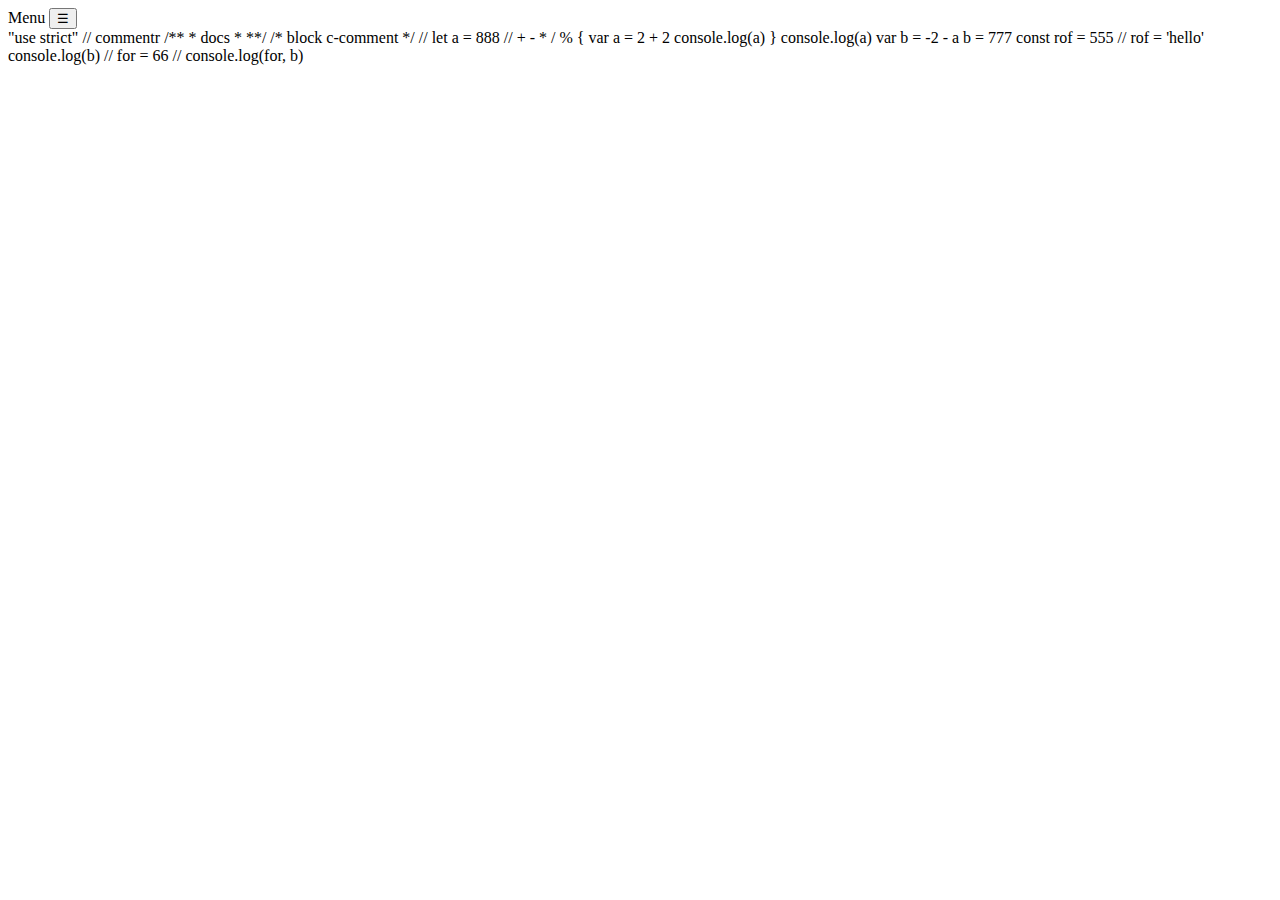
<file: index.html>
<!DOCTYPE html>
<html lang="en">
<head>
    <meta charset="UTF-8">
    <meta name="viewport" content="width=device-width, initial-scale=1.0">
    <title>Home page</title>
    <link rel="shortcut icon" href="/favicon.ico" type="image/x-icon">
</head>
<body>
    <!-- wrapper app -->
    <div>
        <aside>
            <header>
                <span>Menu</span>
                <span><button>&#9776;</button></span>
            </header>
        </aside>
    </div>
<!-- practice script -->
<!-- <script src="js/main.js" type="module"> -->
    "use strict"
    // commentr

    /**
     * docs
     * 
     **/

     /*
     block
     c-comment
     */
    //  let a = 888
    
     // + - * / % 
    {
        var a = 2 + 2
        console.log(a)
    }
   
    
    console.log(a)
    var b = -2 - a
    b = 777
    const rof = 555
    // rof = 'hello'
    console.log(b)
    // for = 66
    // console.log(for, b)


  <!-- </script> -->
  
  <script src="js/lecture2.js" type="module"> "use strict" </script> 
</body>
</html>
</file>
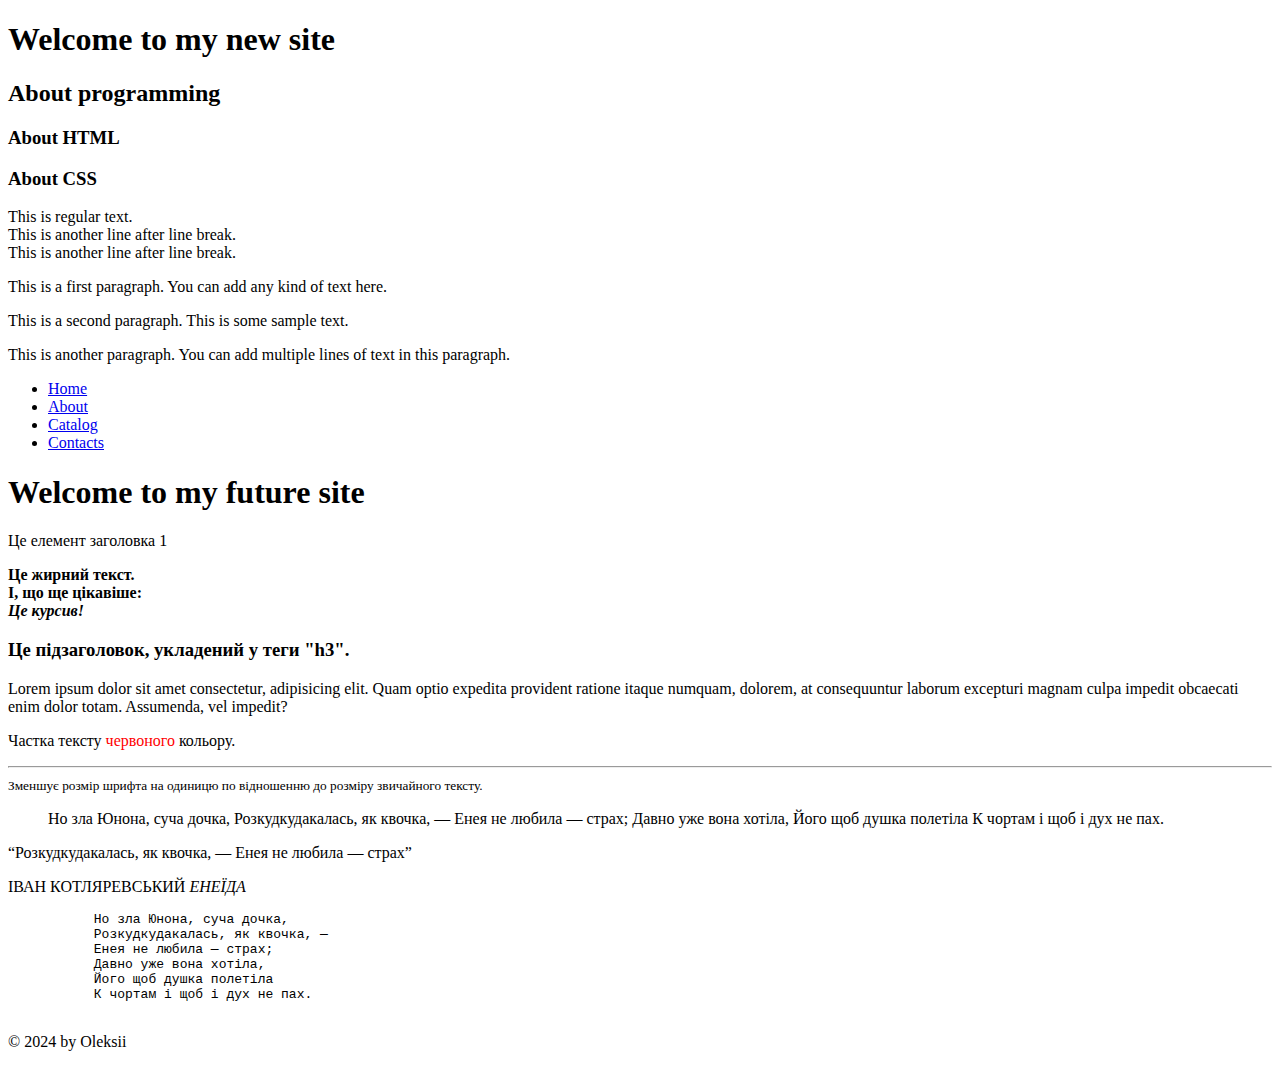
<file: exercises/lecture-02/index.html>
<!DOCTYPE html>
<html lang="en">
<head>
    <meta charset="UTF-8">
    <meta name="viewport" content="width=device-width, initial-scale=1.0">
    <link rel="shortcut icon" href="/favicon.ico" type="image/x-icon">
    <!-- змініть title на: Домашні вправи до лекції 2 -->
    <title>My HW lecture-02</title>
</head>
<body>
    
    <!-- Введіть свій код під цим рядком-->

    <!-- Додайте заголовок першого рівня: Ласкаво просимо до мого сайту! -->
	<h1> Welcome to my new site</h1>
    <!-- Додайте підзаголовок другого рівня: Про програмування -->
    <h2> About programming</h2>
	<!-- Додайте підзаголовок третього рівня: Про HTML -->
    <h3> About HTML</h3>
    <!-- Додайте підзаголовок третього рівня: Про CSS -->
    <h3> About CSS</h3> 

    <!-- додати розрив рядків для наступних 3-х речень -->
<div>
This is regular text. <br/>
This is another line after line break.<br>
This is another line after line break.<br>
</div>

<!-- форматувати наступні 3 речення як параграфи -->

<div>
<p>This is a first paragraph. You can add any kind of text here. </p>
<p>This is a second paragraph. This is some sample text.</p> 
<p>This is another paragraph. You can add multiple lines of text in this paragraph.</p>
</div>

<!-- Тут має бути розділ сторінки, що містить посилання на інші сторінки або частини сторінок.  -->
<nav>
    <!-- Тут має бути елемент списку елементів, де порядок елементів не важливий -->
    <ul>
         <!-- Елементи списку є дочірніми вузлами списку елементів. -->
         <!-- Елементи списку li є дочірніми вузлами ul. -->
              
                  <!-- Елемент з обов’язковим атрибутом href, що задає URl-адресу веб-сторінки: -->
                  <li><a href="index.html">Home</a></li>
                  <li><a href="About.html">About</a></li>
                  <li><a href="Catalog.html">Catalog</a></li>
                  <li><a href="Contacts.html">Contacts</a></li>
              
        </ul>
    </nav>
    
<!-- Тут має бути елемент заголовка що обгортає елемент заголовка 1 та парвграф. -->
<header>
    <h1>Welcome to my future site</h1>
    <p>Це елемент заголовка 1</p>
</header>

<span>
   <!-- Це початок короткого абзацу. Він має деякі  вкладені теги, щоб підкреслити/виділити частину тексту. Наприклад: -->
   <b>Це жирний текст.<br>
   І, що ще цікавіше:<br>
   <i>Це курсив!</i>
</b>
</span>

<!-- Це розділ, що є базовим контейнером для елементів основного потоку. -->
<main>
    <h3>Це підзаголовок, укладений у теги "h3".</h3>

       <p>Lorem ipsum dolor sit amet consectetur, adipisicing elit. Quam optio expedita provident ratione itaque numquam, dolorem, at consequuntur laborum excepturi magnam culpa impedit obcaecati enim dolor totam. Assumenda, vel impedit?</p>

    <!-- Наступний тег використовують для визначення рядкових елементів у документі -->
    <p>Частка тексту <span style="color:#ff0000">червоного</span> кольору.</p>
    
    
       <!-- Тут має бути горизонтальна лінія  -->
    <hr />

    <small>
           Зменшує розмір шрифта на одиницю по відношенню до розміру звичайного тексту.
    </small>

       <!-- Цей тег використовується для виділення цитат всередині документа. Тег має атрибут cite -->
    <blockquote cite="https://www.ukrlib.com.ua/books/printit.php?tid=1052">Но зла Юнона, суча дочка, Розкудкудакалась, як квочка, — Енея не любила — страх; Давно уже вона хотіла, Його щоб душка полетіла К чортам і щоб і дух не пах.
    </blockquote>

    <!-- Цей тег використовується для виділення коротких цитат.  -->
    <q>Розкудкудакалась, як квочка, — Енея не любила — страх</q>

    <!-- Цей тег маркує текст как цитату чи примітку на інший матеріал.  -->
    <p>ІВАН КОТЛЯРЕВСЬКИЙ <cite>ЕНЕЇДА</cite></p>

       <!-- Цей тег дозволяє зберегти оригінальне форматування.  -->
    <pre>
           Но зла Юнона, суча дочка,
           Розкудкудакалась, як квочка, —
           Енея не любила — страх;
           Давно уже вона хотіла,
           Його щоб душка полетіла
           К чортам і щоб і дух не пах.
    </pre>
</main>

<!-- Це розділ, що є нижнім колонтитулом для його найближчого предка або кореневого елемента. -->
<footer>
    <!-- container -->
    <div>
        <!-- Замінити символ © посиланням на сутність -->
        <p>&copy; 2024 by Oleksii</p>
    </div>
</footer>
</body>
</html>
</file>
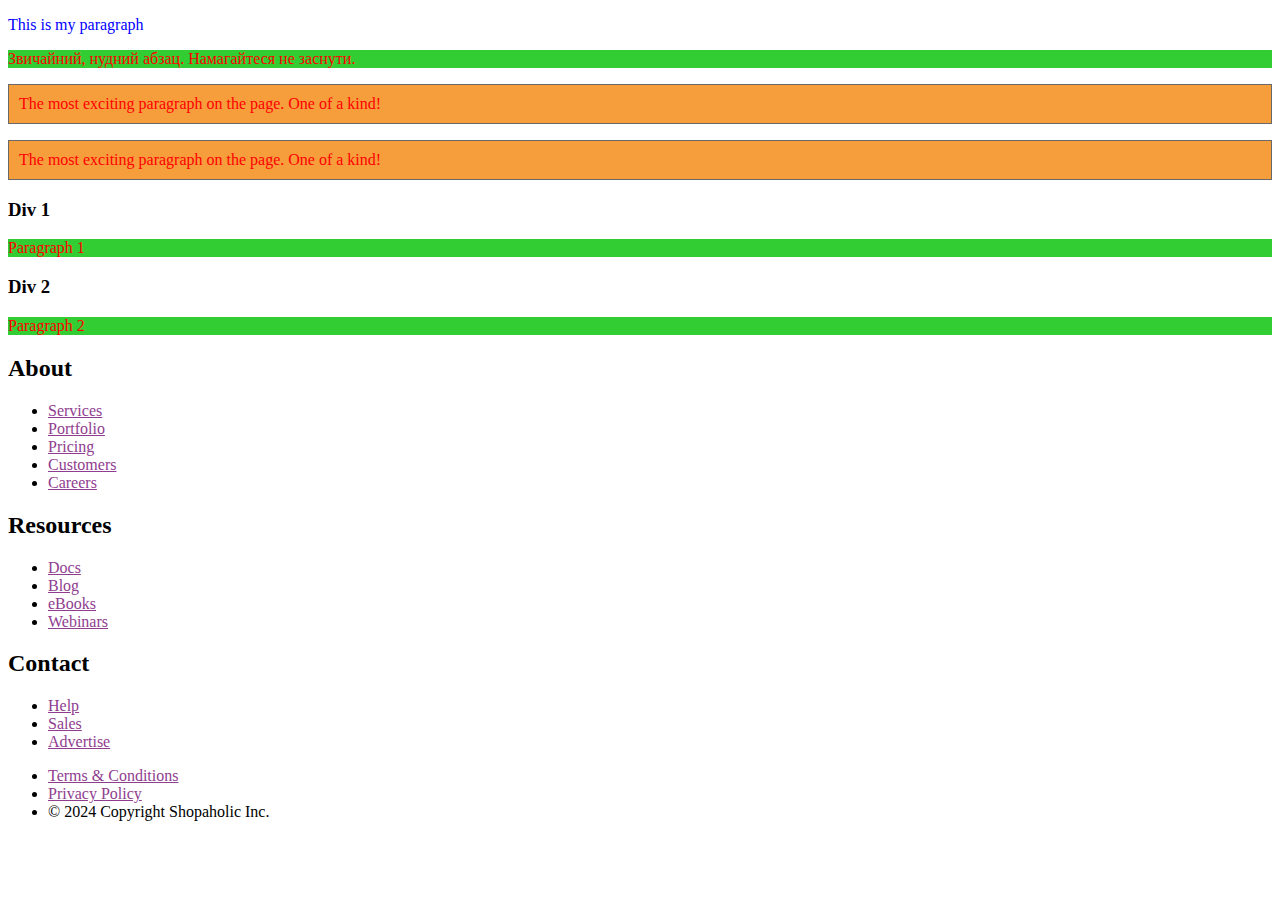
<file: exercises/lecture-03/index.html>
<!DOCTYPE html>
<html lang="en">
<head>
    <meta charset="UTF-8">
    <meta name="viewport" content="width=device-width, initial-scale=1.0">
    <title>Home work 3</title>

    <link rel="shortcut icon" href="./favicon.ico" type="image/x-icon">
    <style>
		p {
			color: red;
		}
	</style>
    <link rel="stylesheet" href="css/main.css">

    <!-- 4.Чи буде змінна --bgColor видимою для елемента body. Яким буде фон елемента body і чому.
      Додайте тут елеиент style: 
    <style type="text/css">
    	
    	body {
			background: var(--bgColor);
		}

		div {
			--bgColor: limegreen;
		}
    
		/*
		 визначте для елементів p властивість фону таким чином:
			background: var(--bgColor);
		*/
    </style>
    
    У цьому фрагменті CSS змінна --bgColor, яка оголошена всередині елемента div, не буде видимою для елемента body. 
    Це відбувається через те, що змінні CSS мають область видимості в межах елемента, де вони оголошені, і його дочірніх елементів.
    
    -->
    <style type="text/css">
        body {
            background: var(--bgColor);
        }
    
        div {
            --bgColor: limegreen;
        }
    
        /* Додаємо властивість фону для елементів <p> */
        p {
            background: var(--bgColor);
        }
    </style>
</head>
<body>
    <p style="color: blue;"> This is my paragraph</p>

    <!--який колір буде мати текст This is my paragraph і чому.
    
    Текст буде синім. Тому що інлайн-стилі (color: blue), визначені в атрибуті style, мають вищий пріоритет над стилями, оголошеними в тегу <style>
    -->

    <!--3.У наступному фпагменті випрвити помилки -->
<div>
 <p>Звичайний, нудний абзац. Намагайтеся не заснути.</p>

 <p id="exciting-paragraph">The most exciting paragraph on the page. One of a kind!</p>

 <p id="exciting-div">The most exciting paragraph on the page. One of a kind!</div>

 <style>
     #exciting-paragraph, #exciting-div  {
         background: #f69d3c;
         border: 1px solid #696969;
         padding: 10px;
     }
 </style>
 </div>
 <div>
    <h3>Div 1</h3>
    <p>Paragraph 1</p>
</div>

<div>
    <h3>Div 2</h3>
    <p>Paragraph 2</p>
</div>



</body>
<footer>
    <!-- створити тут секцію -->
    <section>
      
      <!-- створити тут div -->
      <div>
        <h2>About</h2>
        <!-- створити тут невпорядкований список з такмсм елементами -->
        <ul>
          <li><a href="#">Services</a></li>
          <li><a href="#">Portfolio</a></li>
          <li><a href="#">Pricing</a></li>
          <li><a href="#">Customers</a></li>
          <li><a href="#">Careers</a></li>
        </ul>
      </div>
  
      <!-- створити тут div -->
      <div>
        <h2>Resources</h2>
        <!-- створити тут невпорядкований список з такмсм елементами -->
        <ul>
          <li><a href="#">Docs</a></li>
          <li><a href="#">Blog</a></li>
          <li><a href="#">eBooks</a></li>
          <li><a href="#">Webinars</a></li>
        </ul>
      </div>
  
      <!-- створити тут div -->
      <div>
        <h2>Contact</h2>
        <!-- створити тут невпорядкований список з такмсм елементами -->
        <ul>
          <li><a href="#">Help</a></li>
          <li><a href="#">Sales</a></li>
          <li><a href="#">Advertise</a></li>
        </ul>
      </div>
    </section>
  
    <!-- Footer legal -->
    <section>
      <!-- створити тут невпорядкований список з такмсм елементами -->
      <ul>
        <li><a href="#">Terms &amp; Conditions</a></li>
        <li><a href="#">Privacy Policy</a></li>
        <li>&copy; 2024 Copyright Shopaholic Inc.</li>
      </ul>
    </section>
  </footer>
</html>

 

    <!--Тут було виправлено дві помилки. 1. Ідентифікатор має бути ункальним. Я змінив їх на exciting-paragraph для першого речення, та на exciting-div для другого.
    В <style> змінив значення id, для того щоб стилі були застосовані до обох елементів.

    Також стосовно   <div id="exciting">The most exciting paragraph on the page. One of a kind!</div> - якщо тут мова йшла саме про текст, я би розмістив його в блочному елементі тегу <p>


    4. Чи буде змінна --bgColor видимою для елемента body. Яким буде фон елемента body і чому. -->

 <!--6. Виправити помилку у фпагменті 
 
 	* {
		margin: 0;
		padding: 0;
	}

	/* more styles */
	@import url("my-imported-styles.css");

    Правило імпорт оголошується на початку і має виглядати так: 

    @import url("my-imported-styles.css");

* {
    margin: 0;
    padding: 0;
}
 -->
</file>
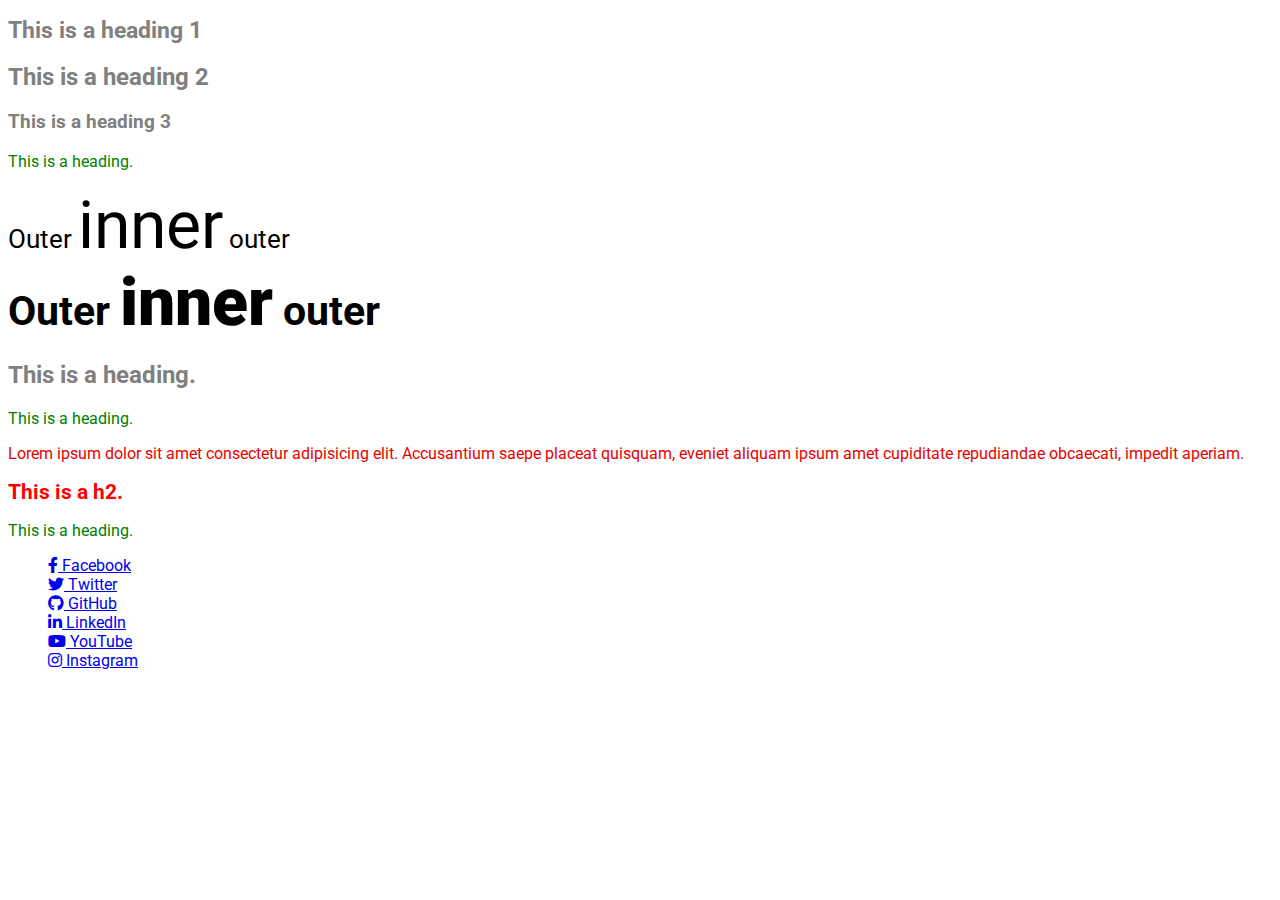
<file: exercises/lecture-04/index.html>
<!DOCTYPE html>
<html lang="en">
<head>
    <meta charset="UTF-8">
    <meta name="viewport" content="width=device-width, initial-scale=1.0">
    <title>Lesson 4 challenges</title>

    <link rel="shortcut icon" href="/favicon.ico" type="image/x-icon">

	<link href="css/main.css" rel="stylesheet">

</head>
<body>
	
  	<section>
        <h1>This is a heading 1</h1>
		<h2>This is a heading 2</h2>
		<h3>This is a heading 3</h3>
    </section>
    <p class="heading">This is a heading.</p>
<!-- 5. -->
    <div>
        <span>Outer <span>inner</span> outer</span>
        </div>
<!-- 6. -->
        <div>
            <strong>Outer <strong>inner</strong> outer</strong>
        </div>


	<main id='main'>
		<h2 id="heading">This is a heading.</h2>
		<p class="heading">This is a heading.</p>
		Lorem ipsum dolor sit amet consectetur adipisicing elit. Accusantium saepe placeat quisquam, eveniet aliquam ipsum amet cupiditate repudiandae obcaecati, impedit aperiam. 
	
	</main>

	
	<footer>
    
		<h2 class="h2">This is a h2.</h2>
		<p class="heading">This is a heading.</p>
        <section class="footer-social">
            <ul class="list-unstyled">
                <li><a href="https://www.facebook.com" target="_blank"><i class="fab fa-facebook-f"></i> Facebook</a></li>
                <li><a href="https://www.twitter.com" target="_blank"><i class="fab fa-twitter"></i> Twitter</a></li>
                <li><a href="https://www.github.com" target="_blank"><i class="fab fa-github"></i> GitHub</a></li>
                <li><a href="https://www.linkedin.com" target="_blank"><i class="fab fa-linkedin-in"></i> LinkedIn</a></li>
                <li><a href="https://www.youtube.com" target="_blank"><i class="fab fa-youtube"></i> YouTube</a></li>
                <li><a href="https://www.instagram.com" target="_blank"><i class="fab fa-instagram"></i> Instagram</a></li>
            </ul>
        </section>
	</footer>

	
</body>
</html>
</file>
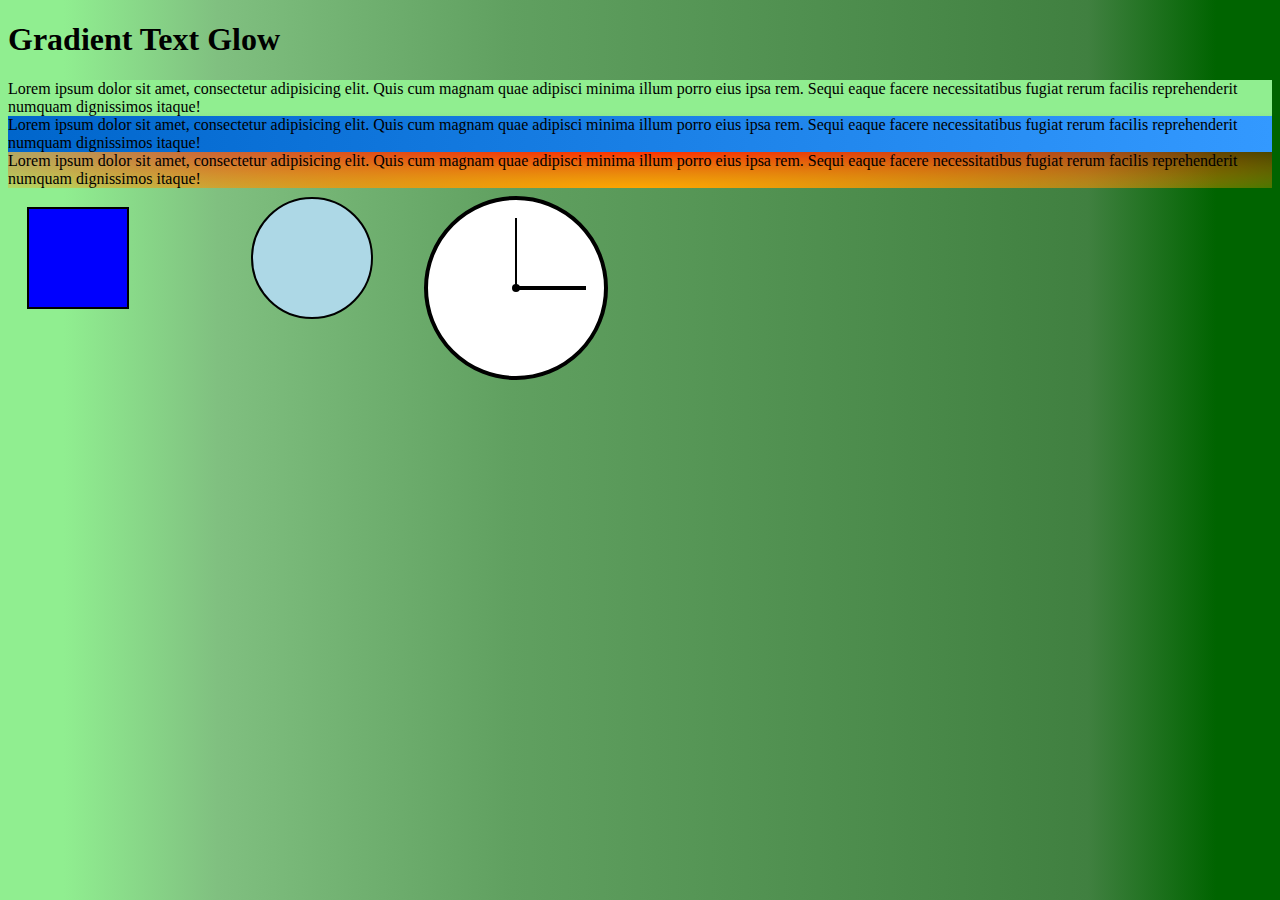
<file: exercises/lecture-05/index.html>
<!DOCTYPE html>
<html lang="en">
<head>
    <meta charset="UTF-8">
    <meta name="viewport" content="width=device-width, initial-scale=1.0">
    <title>Document</title>
	<link rel="shortcut icon" href="/favicon.ico" type="image/x-icon">
    <link href="css/main.css" rel="stylesheet">
    

    <style>

    </style>

</head>

<body class="body">
    
    <h1>Gradient Text Glow</h1>

    <div class="percents">
    Lorem ipsum dolor sit amet, consectetur adipisicing elit. Quis cum magnam quae adipisci minima illum porro eius ipsa rem. Sequi eaque facere necessitatibus fugiat rerum facilis reprehenderit numquam dignissimos itaque!
    </div>

    <div class="negative">
    Lorem ipsum dolor sit amet, consectetur adipisicing elit. Quis cum magnam quae adipisci minima illum porro eius ipsa rem. Sequi eaque facere necessitatibus fugiat rerum facilis reprehenderit numquam dignissimos itaque!
    </div>

    <div class="radial">
    Lorem ipsum dolor sit amet, consectetur adipisicing elit. Quis cum magnam quae adipisci minima illum porro eius ipsa rem. Sequi eaque facere necessitatibus fugiat rerum facilis reprehenderit numquam dignissimos itaque!
    </div>

    <svg width="200" height="200" xmlns="http://www.w3.org/2000/svg">
        <rect x="20" y="20" width="100" height="100" style="fill:blue;stroke:black;stroke-width:2;" />
    </svg>
    
    <svg width="200" height="200" xmlns="http://www.w3.org/2000/svg">
        <circle cx="100" cy="70" r="60" style="fill:lightblue;stroke:black;stroke-width:2;" />
    </svg>
    
    <svg width="200" height="200" xmlns="http://www.w3.org/2000/svg">
        <circle cx="100" cy="100" r="90" style="fill:white;stroke:black;stroke-width:4;" />
        <line x1="100" y1="100" x2="170" y2="100" style="stroke:black;stroke-width:4;" />
        <line x1="100" y1="100" x2="100" y2="30" style="stroke:black;stroke-width:2;" />
        <circle cx="100" cy="100" r="4" style="fill:black;" />
    </svg>
    
</body>
</html>
</file>
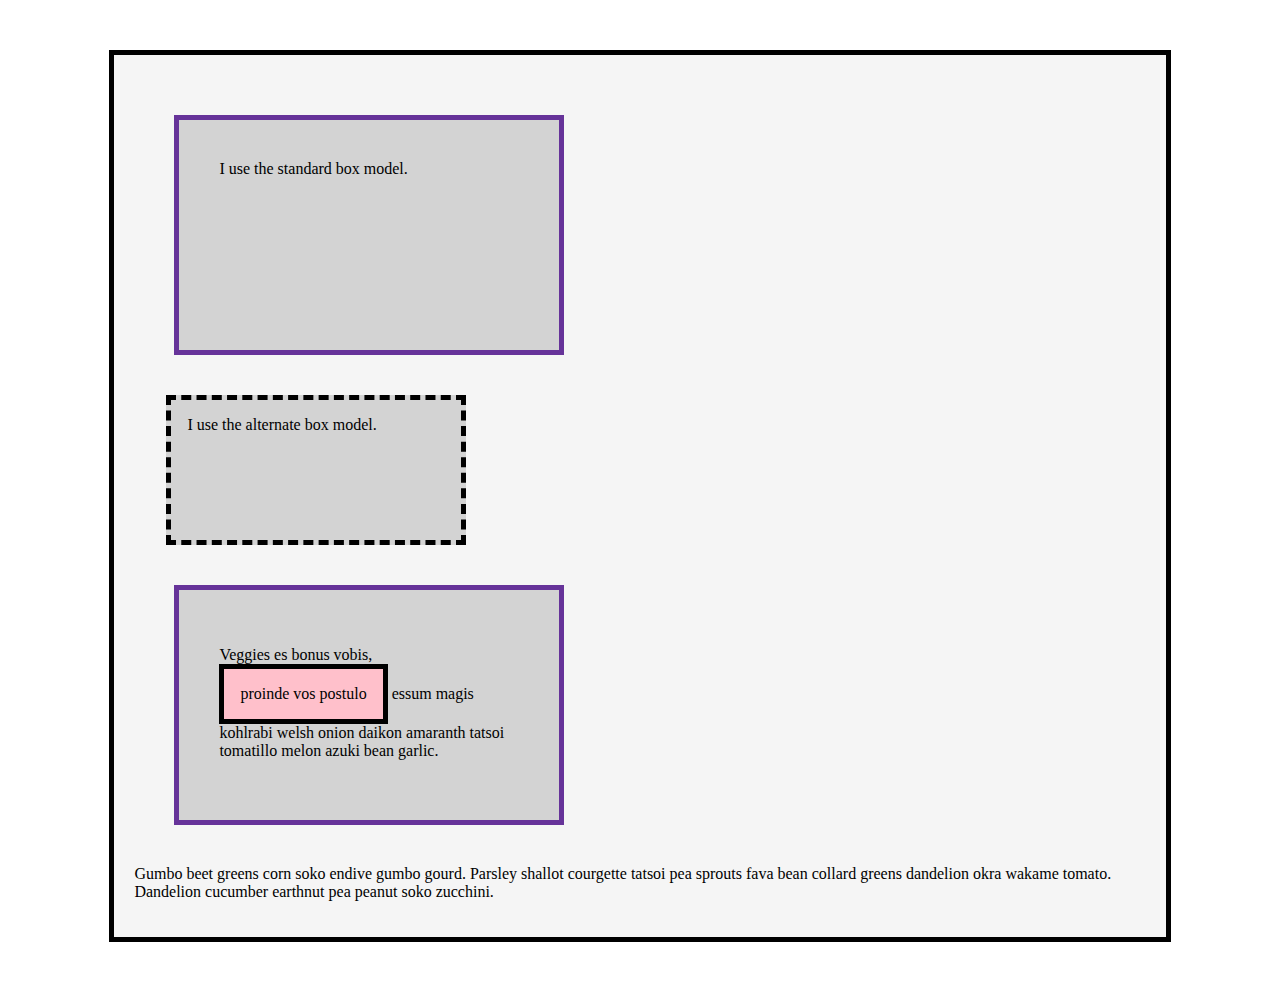
<file: exercises/lecture-06/index.html>
<!DOCTYPE html>
<html lang="en">
<head>
    <meta charset="UTF-8">
    <meta name="viewport" content="width=device-width, initial-scale=1.0">
    <title>Exercises for lecture #6</title>
    <link rel="shortcut icon" href="/favicon.ico" type="image/x-icon">

    <link rel="stylesheet" type="text/css" href="css/main.css">

</head>

<body class="body">
    <div class="container">
        <div class="box box1">I use the standard box model.</div>
        <div class="box box2">I use the alternate box model.</div>
    
        <div class="box">
            <p>
                Veggies es bonus vobis,
                <span>proinde vos postulo</span>
                essum magis kohlrabi welsh onion daikon amaranth tatsoi tomatillo melon
                azuki bean garlic.
            </p>
        </div>
        <div class="box-2">
            <p>
                Gumbo beet greens corn soko endive gumbo gourd. Parsley shallot
                courgette tatsoi pea sprouts fava bean collard greens dandelion okra
                wakame tomato. Dandelion cucumber earthnut pea peanut soko zucchini.
            </p>
        </div>
    </div>
    </body>
</html>
</file>
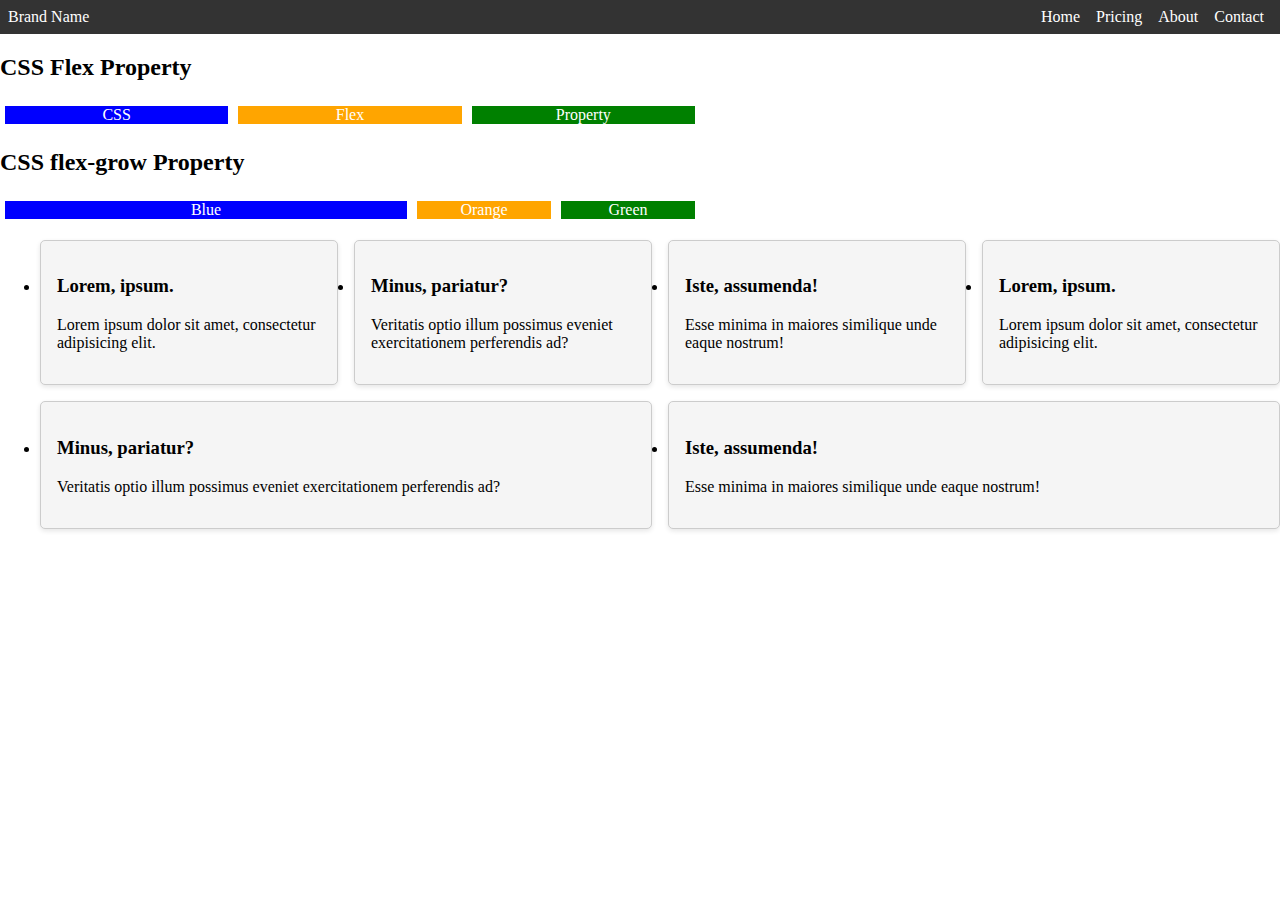
<file: exercises/lecture-07/index.html>
<!DOCTYPE html>
<html lang="en">
<head>
  <meta charset="UTF-8">
  <meta name="viewport" content="width=device-width, initial-scale=1.0">
  <link rel="stylesheet" href="css/main.css">
  <title>Exercises for lecture #7</title>
</head>
<body>
  <nav class="nav">
    <span>Brand Name</span>
    <ul class="link-list">
      <li class="link"><a href="#">Home</a></li>
      <li class="link"><a href="#">Pricing</a></li>
      <li class="link"><a href="#">About</a></li>
      <li class="link"><a href="#">Contact</a></li>
    </ul>
  </nav>

    <h2>CSS Flex Property</h2>
    <div class="wrapper">
        <div class="item item-blue">CSS</div>
        <div class="item item-orange">Flex</div>
        <div class="item item-green">Property</div>
    </div>

    <h2>CSS flex-grow Property</h2>
    <div class="grow-wrapper">
        <div class="item item-blue">Blue</div>
        <div class="item item-orange">Orange</div>
        <div class="item item-green">Green</div>
    </div>

      <ul role="list" class="flexbox">
  <li class="card">
    <h3>Lorem, ipsum.</h3>
    <p>Lorem ipsum dolor sit amet, consectetur adipisicing elit.</p>
  </li>
  <li class="card">
    <h3>Minus, pariatur?</h3>
    <p>Veritatis optio illum possimus eveniet exercitationem perferendis ad?</p>
  </li>
  <li class="card">
    <h3>Iste, assumenda!</h3>
    <p>Esse minima in maiores similique unde eaque nostrum!</p>
  </li>

  <li class="card">
    <h3>Lorem, ipsum.</h3>
    <p>Lorem ipsum dolor sit amet, consectetur adipisicing elit.</p>
  </li>
  <li class="card">
    <h3>Minus, pariatur?</h3>
    <p>Veritatis optio illum possimus eveniet exercitationem perferendis ad?</p>
  </li>
  <li class="card">
    <h3>Iste, assumenda!</h3>
    <p>Esse minima in maiores similique unde eaque nostrum!</p>
  </li>
</ul>

</body>
</html>
</file>
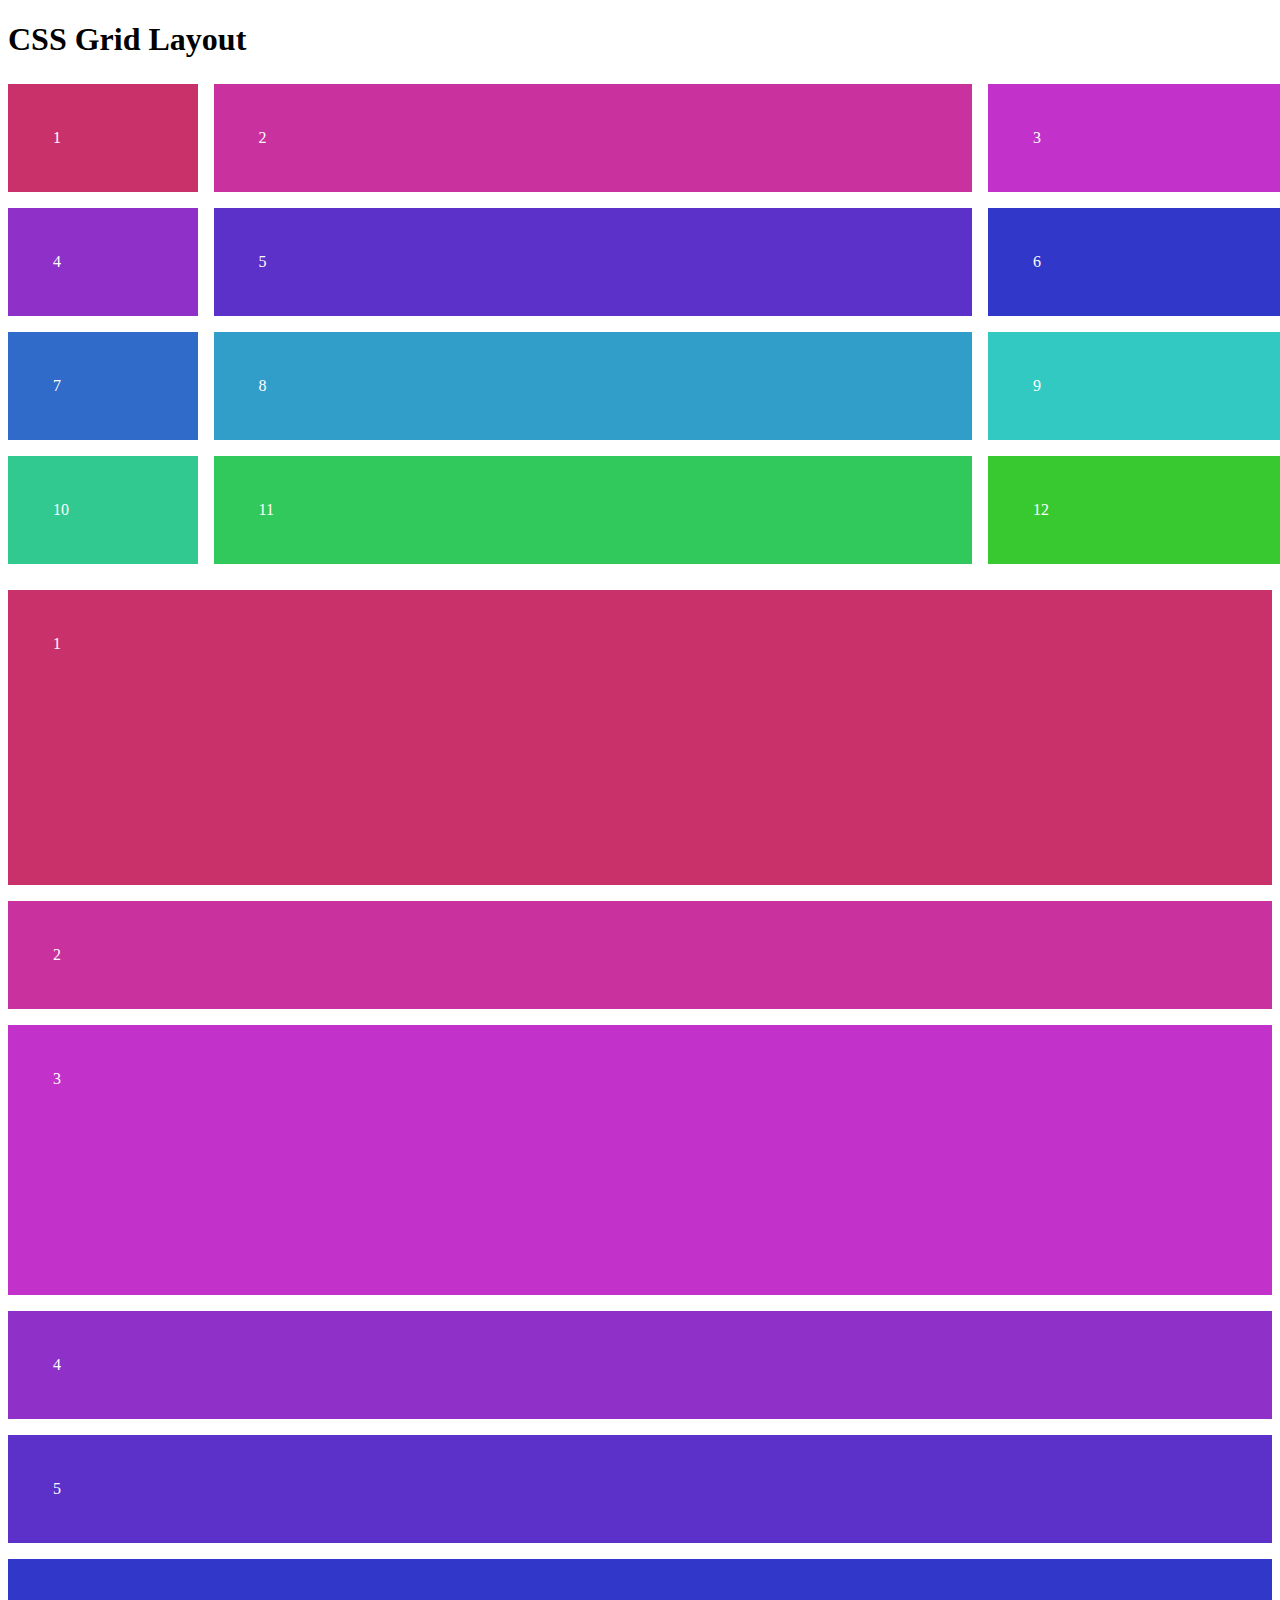
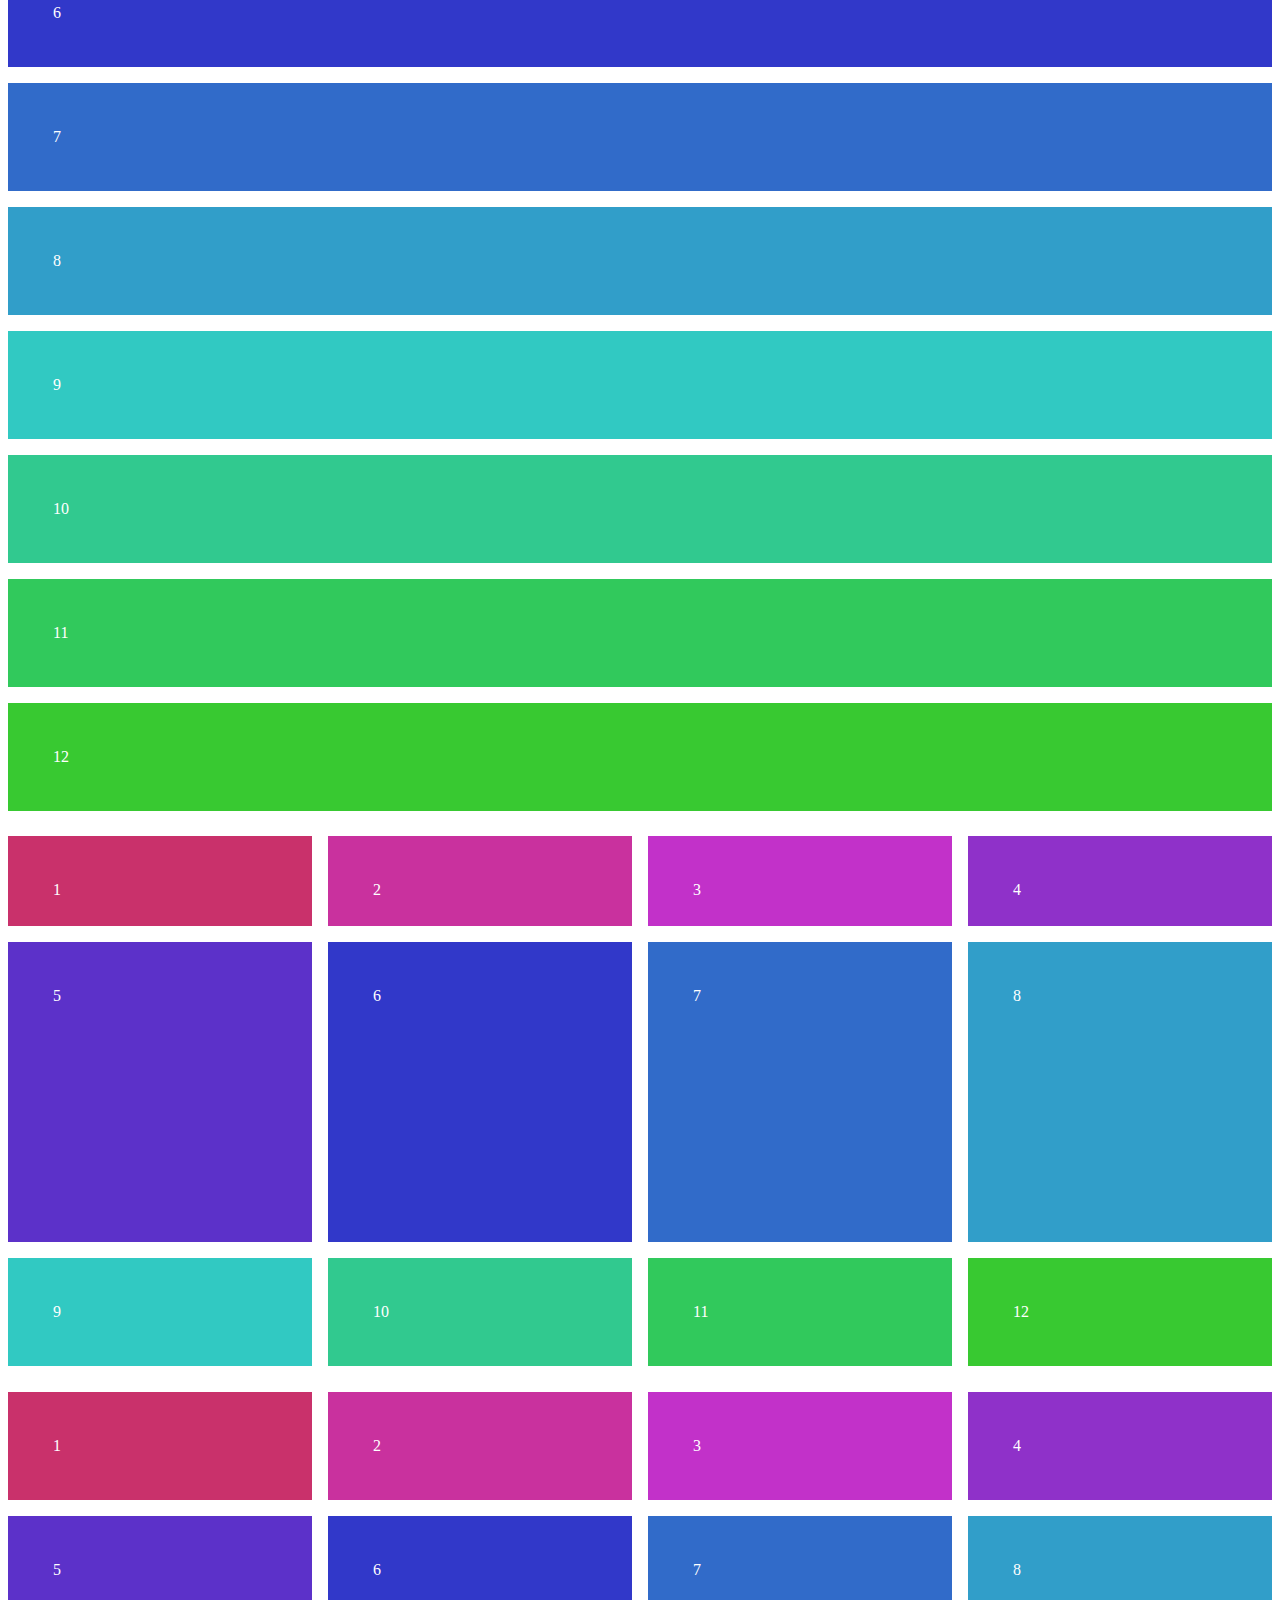
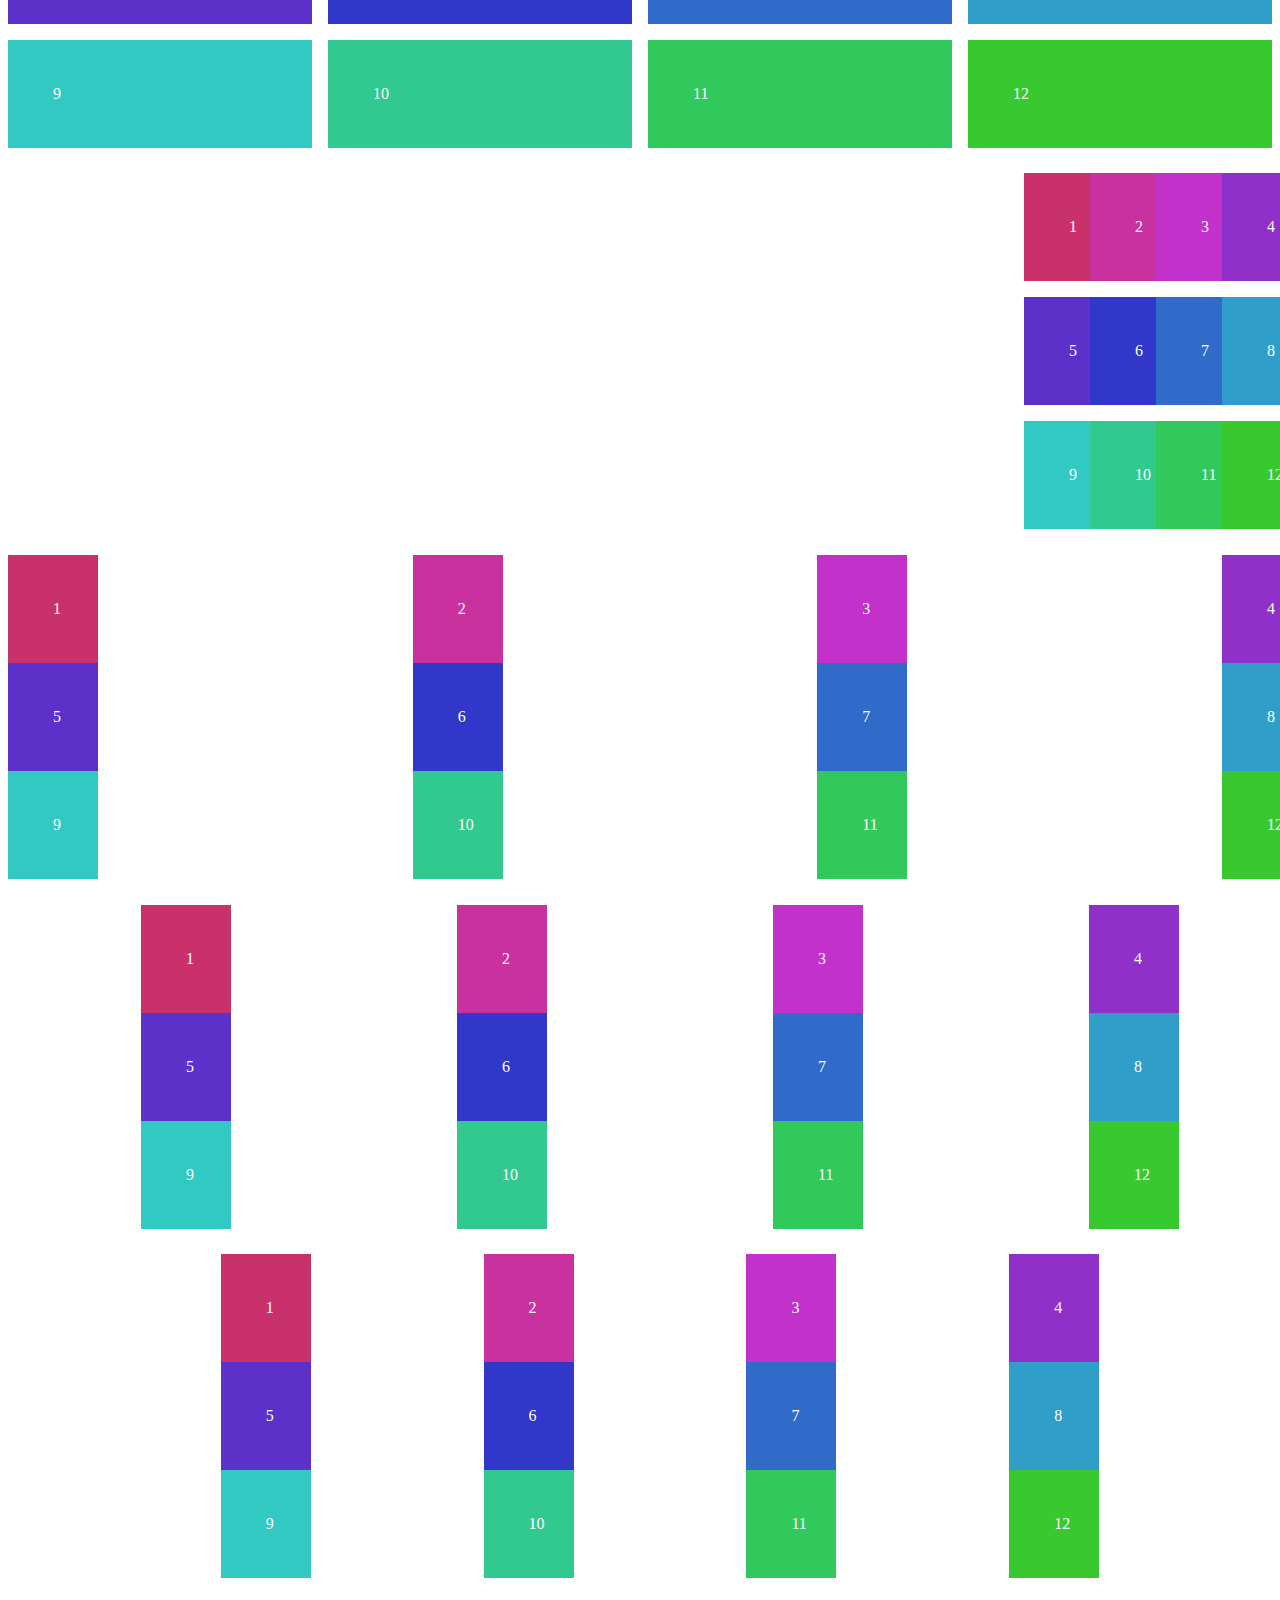
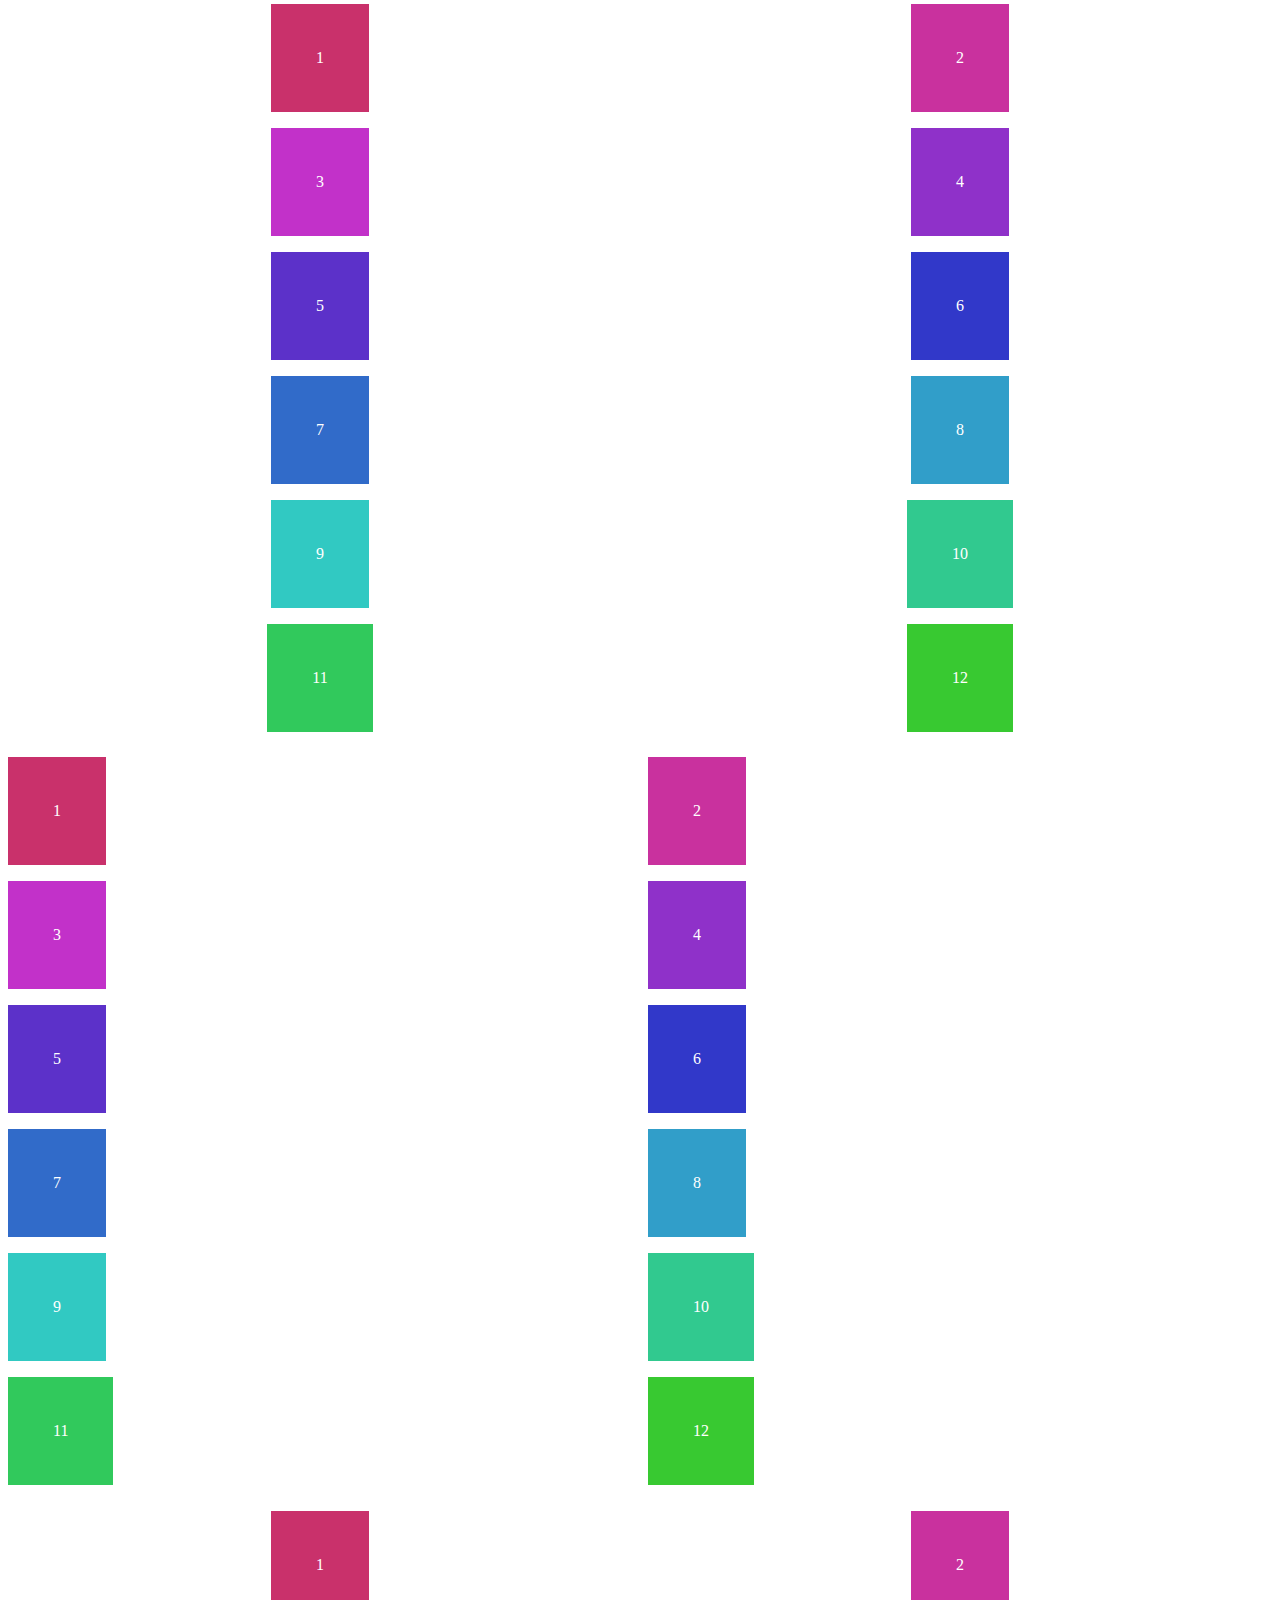
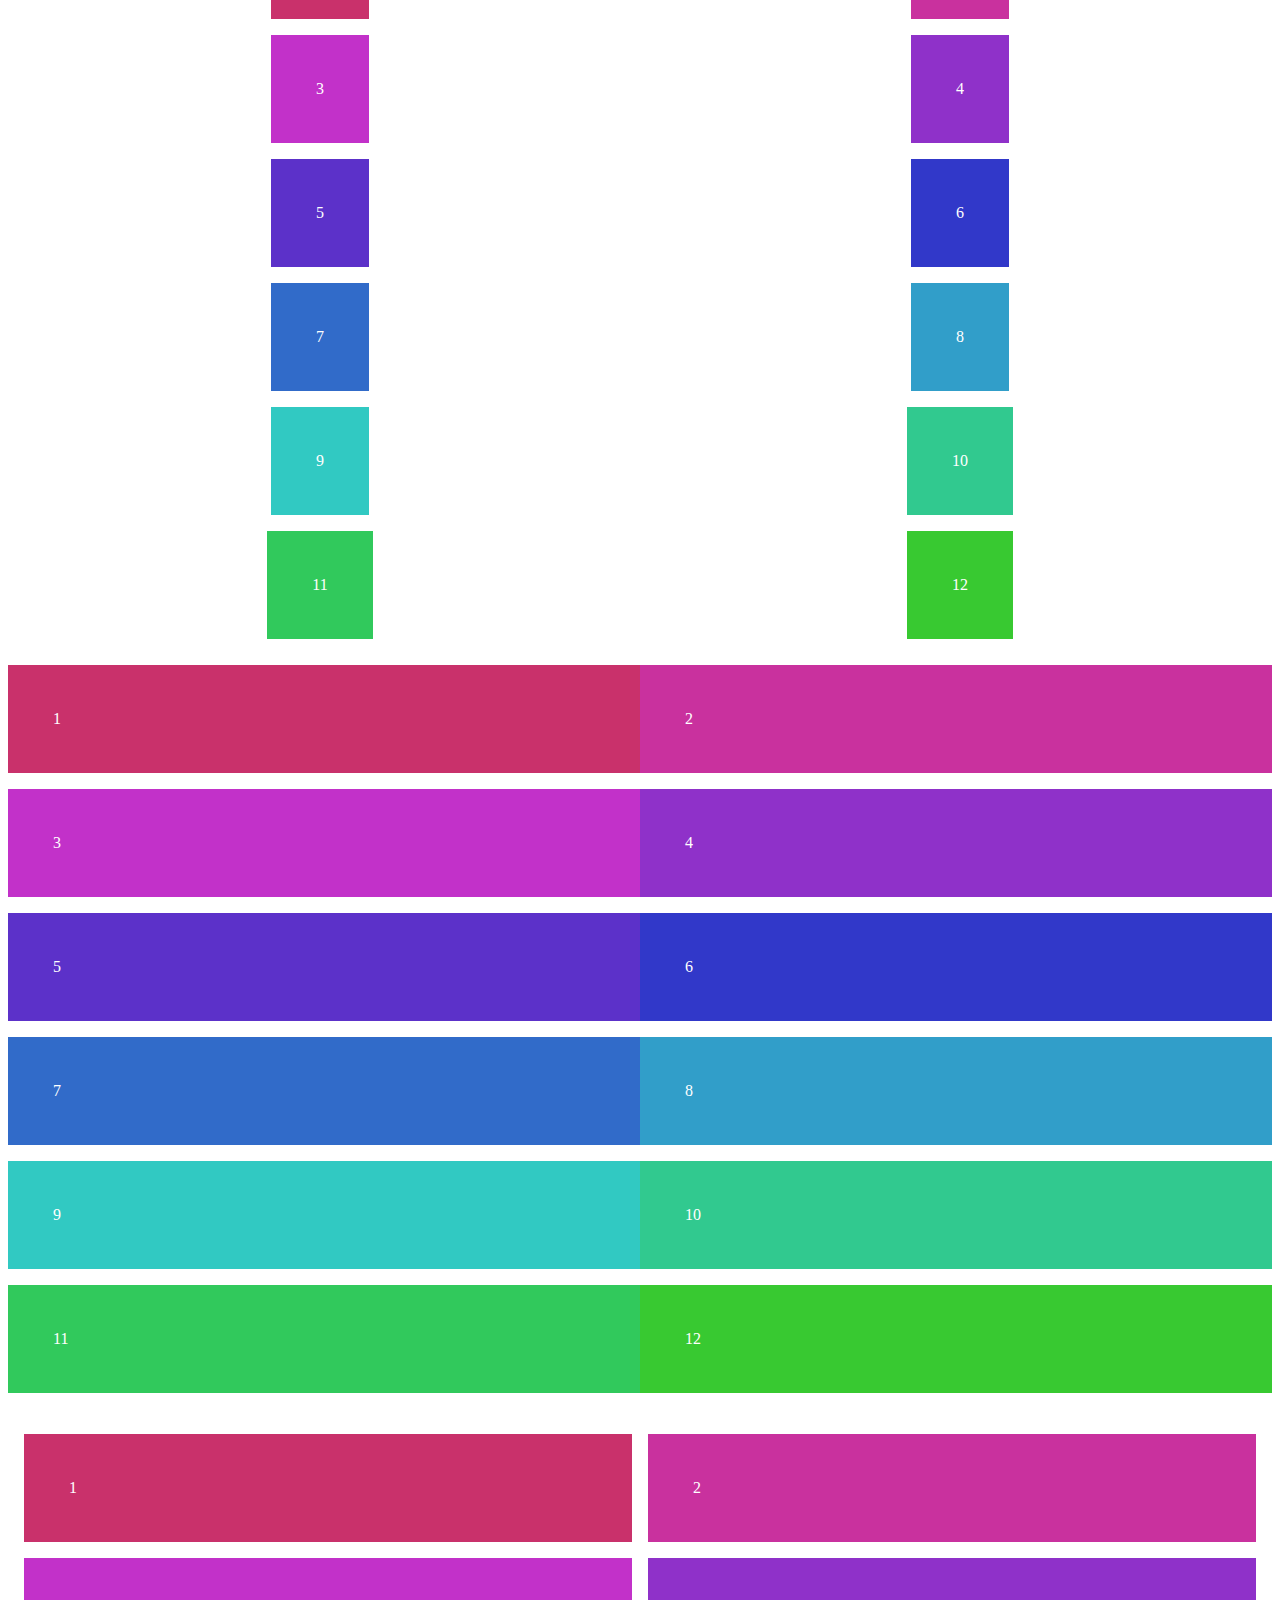
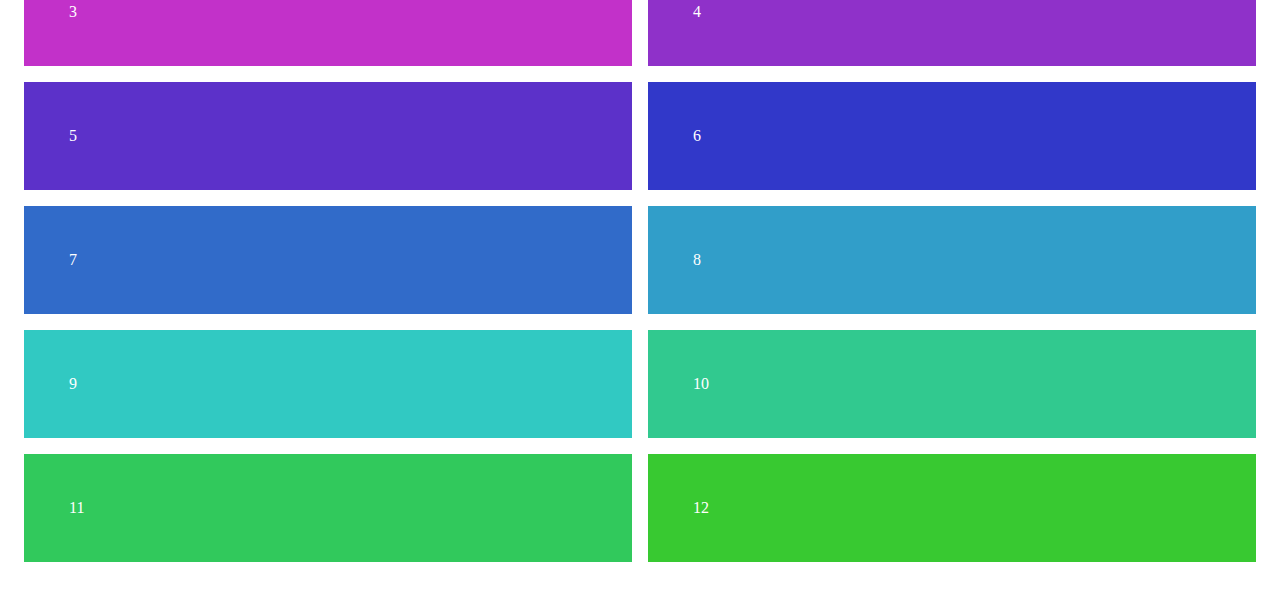
<file: exercises/lecture-08/index.html>
<!DOCTYPE html>
<html lang="en">
<head>
  <meta charset="UTF-8">
  <meta name="viewport" content="width=device-width, initial-scale=1.0">
  <link rel="stylesheet" href="css/main.css">
  <title>Exercises for lecture #8</title>
</head>
<body>
  <header>
    <h1>CSS Grid Layout</h1>
  </header>

  <article class="grid1">
    <div>1</div>
    <div>2</div>
    <div>3</div>
    <div>4</div>
    <div>5</div>
    <div>6</div>
    <div>7</div>
    <div>8</div>
    <div>9</div>
    <div>10</div>
    <div>11</div>
    <div>12</div>
  </article>

  <article class="grid2">
    <div>1</div>
    <div>2</div>
    <div>3</div>
    <div>4</div>
    <div>5</div>
    <div>6</div>
    <div>7</div>
    <div>8</div>
    <div>9</div>
    <div>10</div>
    <div>11</div>
    <div>12</div>
  </article>

<article class="grid3">
    <div>1</div>
    <div>2</div>
    <div>3</div>
    <div>4</div>
    <div>5</div>
    <div>6</div>
    <div>7</div>
    <div>8</div>
    <div>9</div>
    <div>10</div>
    <div>11</div>
    <div>12</div>
  </article>

  <article class="grid4">
    <div>1</div>
    <div>2</div>
    <div>3</div>
    <div>4</div>
    <div>5</div>
    <div>6</div>
    <div>7</div>
    <div>8</div>
    <div>9</div>
    <div>10</div>
    <div>11</div>
    <div>12</div>
  </article>

  <article class="grid5">
    <div>1</div>
    <div>2</div>
    <div>3</div>
    <div>4</div>
    <div>5</div>
    <div>6</div>
    <div>7</div>
    <div>8</div>
    <div>9</div>
    <div>10</div>
    <div>11</div>
    <div>12</div>
  </article>
  
  <article class="grid6">
    <div>1</div>
    <div>2</div>
    <div>3</div>
    <div>4</div>
    <div>5</div>
    <div>6</div>
    <div>7</div>
    <div>8</div>
    <div>9</div>
    <div>10</div>
    <div>11</div>
    <div>12</div>
  </article>

  <article class="grid7">
    <div>1</div>
    <div>2</div>
    <div>3</div>
    <div>4</div>
    <div>5</div>
    <div>6</div>
    <div>7</div>
    <div>8</div>
    <div>9</div>
    <div>10</div>
    <div>11</div>
    <div>12</div>
  </article>

  <article class="grid8">
    <div>1</div>
    <div>2</div>
    <div>3</div>
    <div>4</div>
    <div>5</div>
    <div>6</div>
    <div>7</div>
    <div>8</div>
    <div>9</div>
    <div>10</div>
    <div>11</div>
    <div>12</div>
  </article>

  <article class="grid9">
    <div>1</div>
    <div>2</div>
    <div>3</div>
    <div>4</div>
    <div>5</div>
    <div>6</div>
    <div>7</div>
    <div>8</div>
    <div>9</div>
    <div>10</div>
    <div>11</div>
    <div>12</div>
  </article>

  <article class="grid10">
    <div>1</div>
    <div>2</div>
    <div>3</div>
    <div>4</div>
    <div>5</div>
    <div>6</div>
    <div>7</div>
    <div>8</div>
    <div>9</div>
    <div>10</div>
    <div>11</div>
    <div>12</div>
  </article>
  <article class="grid11">
    <div>1</div>
    <div>2</div>
    <div>3</div>
    <div>4</div>
    <div>5</div>
    <div>6</div>
    <div>7</div>
    <div>8</div>
    <div>9</div>
    <div>10</div>
    <div>11</div>
    <div>12</div>
  </article>
  <article class="grid12">
    <div>1</div>
    <div>2</div>
    <div>3</div>
    <div>4</div>
    <div>5</div>
    <div>6</div>
    <div>7</div>
    <div>8</div>
    <div>9</div>
    <div>10</div>
    <div>11</div>
    <div>12</div>
  </article>
  <article class="grid13">
    <div>1</div>
    <div>2</div>
    <div>3</div>
    <div>4</div>
    <div>5</div>
    <div>6</div>
    <div>7</div>
    <div>8</div>
    <div>9</div>
    <div>10</div>
    <div>11</div>
    <div>12</div>
  </article>
</body>
</html>
</file>
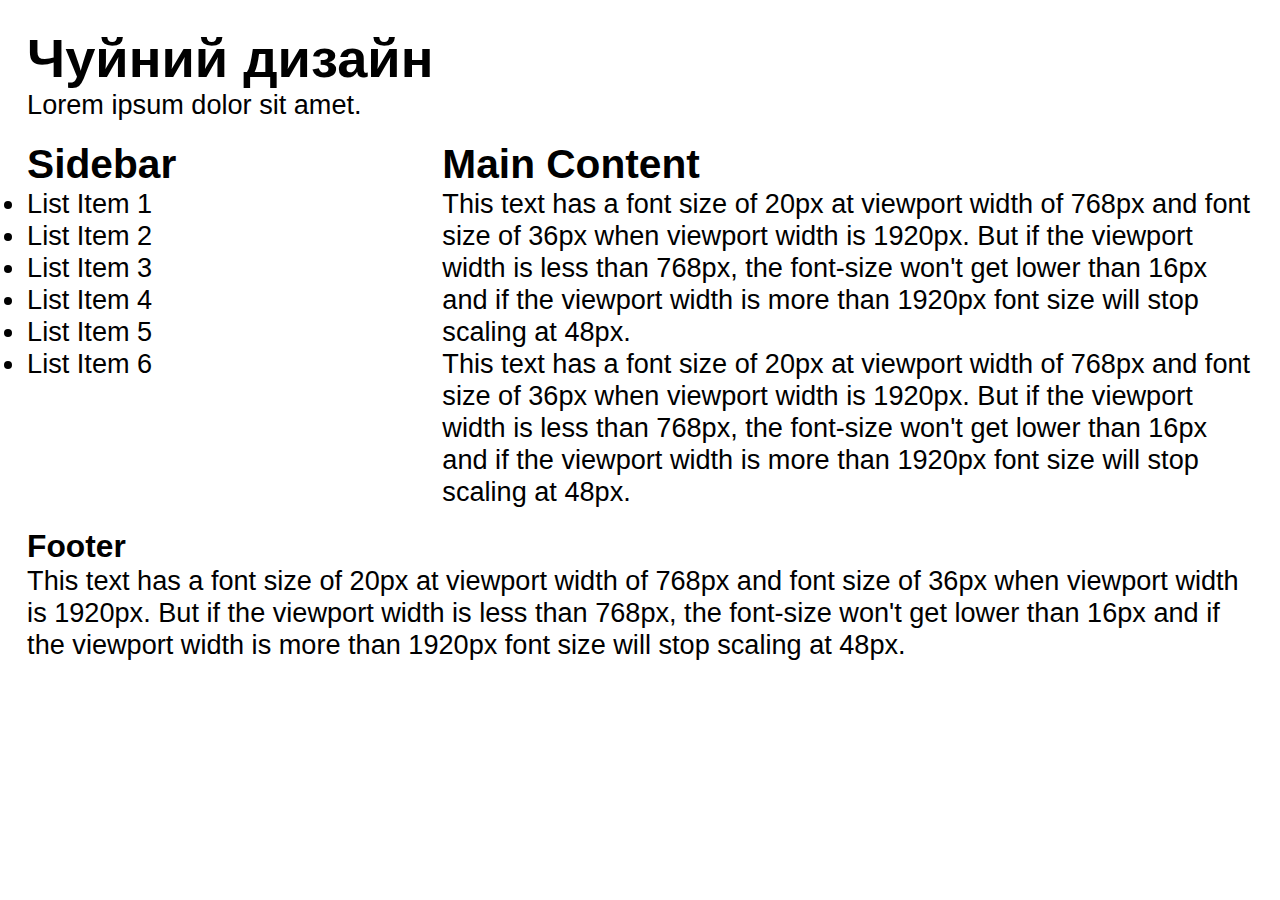
<file: exercises/lecture-09/index.html>
<!DOCTYPE html>
<html lang="en">
<head>
  <meta charset="UTF-8">
  <meta name="viewport" content="width=device-width, initial-scale=1.0">
  <link rel="stylesheet" href="css/main.css">
  <title>Exercises for lecture #9</title>
</head>
<body>
  
 <div class="container">
   <div class="grid-container">
     <div class="header grid-item red">
       <h1>Чуйний дизайн</h1>
       <p>Lorem ipsum dolor sit amet.</p>
     </div>
     <div class="sidebar grid-item blue">
       <h2>Sidebar</h2>
       <ul>
        <li>List Item 1</li>
        <li>List Item 2</li>
        <li>List Item 3</li>
        <li>List Item 4</li>
        <li>List Item 5</li>
        <li>List Item 6</li>
       </ul>
     </div>
     <div class="main grid-item green">
       <h2>Main Content</h2>
       <p>This text has a font size of 20px at viewport width of 768px and font size of 36px when viewport width is 1920px. But if the viewport width is less than 768px, the font-size won't get lower than 16px and if the viewport width is more than 1920px font size will stop scaling at 48px. </p>

       <p>This text has a font size of 20px at viewport width of 768px and font size of 36px when viewport width is 1920px. But if the viewport width is less than 768px, the font-size won't get lower than 16px and if the viewport width is more than 1920px font size will stop scaling at 48px. </p>
      </div>
      <div class="footer grid-item orange">
        <h3>Footer</h3>
          <p>This text has a font size of 20px at viewport width of 768px and font size of 36px when viewport width is 1920px. But if the viewport width is less than 768px, the font-size won't get lower than 16px and if the viewport width is more than 1920px font size will stop scaling at 48px. </p>
      </div>
    </div>
  </div>

</body>
</html>
</file>
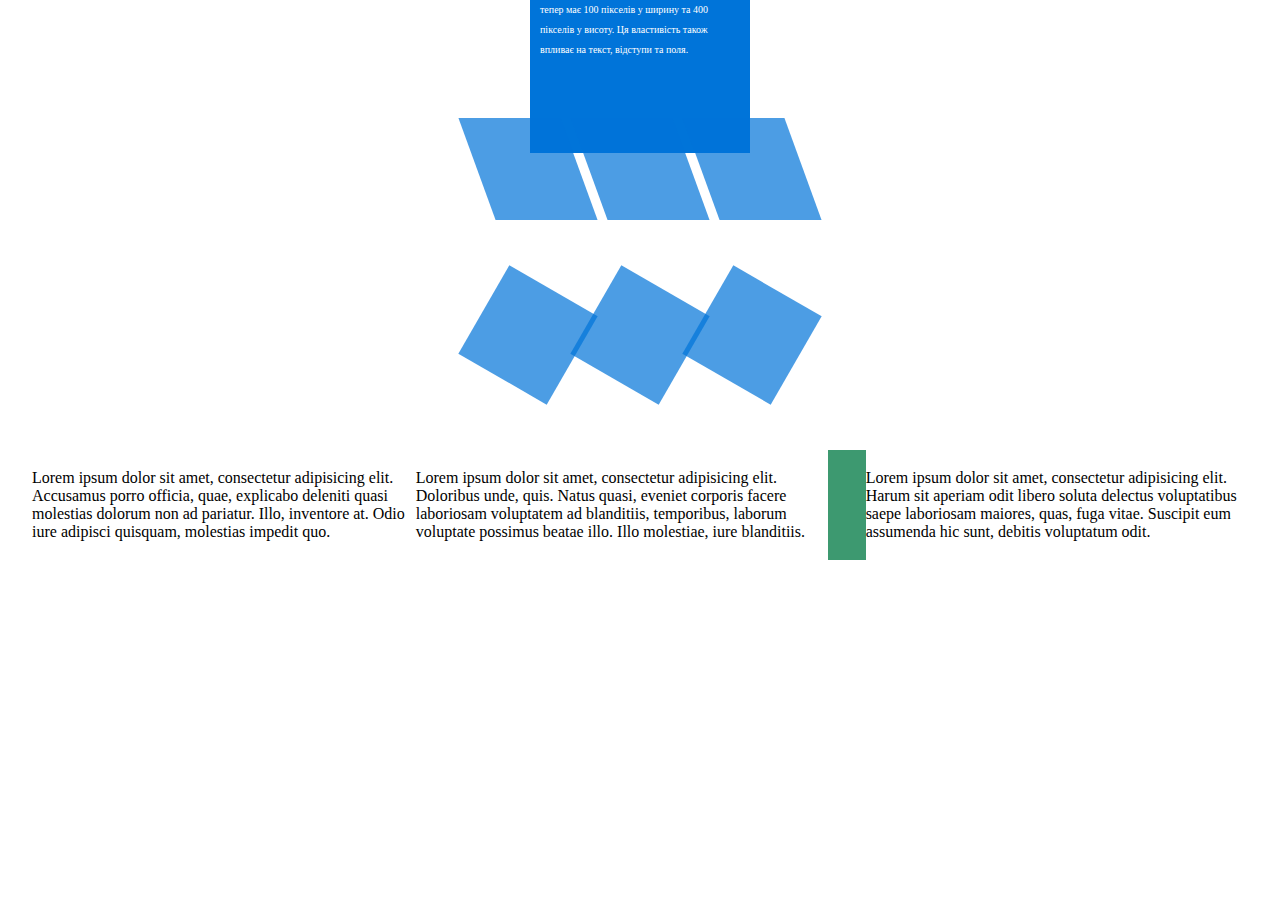
<file: exercises/lecture-10/index.html>
<!DOCTYPE html>
<html lang="en" >

<head>
  
  <meta charset="UTF-8">
  <meta name="viewport" content="width=device-width, initial-scale=1.0">
  <title>Transform explanation</title>

  <link rel="stylesheet" href="css/main.css">
  
</head>

<body>
  <div class="box">
        <div class="scale-element">
            Цей елемент має 20 пікселів у ширину та 20 пікселів у висоту, але, якщо для функції масштабування встановлено значення 10, він тепер має 100 пікселів у ширину та 400 пікселів у висоту. Ця властивість також впливає на текст, відступи та поля.
        </div>
    </div>

  <div class="box">
    <div class="skew-element">
    </div>
    <div class="skew-element">
    </div>
    <div class="skew-element">
    </div>
  </div>
  
  <div class="box">
    <div class="rotate-element">
    </div>
    <div class="rotate-element">
    </div>
    <div class="rotate-element">
    </div>
  </div>

  <div class="box">

    <p>Lorem ipsum dolor sit amet, consectetur adipisicing elit. Accusamus porro officia, quae, explicabo deleniti quasi molestias dolorum non ad pariatur. Illo, inventore at. Odio iure adipisci quisquam, molestias impedit quo.</p>

    <p>Lorem ipsum dolor sit amet, consectetur adipisicing elit. Doloribus unde, quis. Natus quasi, eveniet corporis facere laboriosam voluptatem ad blanditiis, temporibus, laborum voluptate possimus beatae illo. Illo molestiae, iure blanditiis.</p>

    <div class="square"></div>
    
    <p>Lorem ipsum dolor sit amet, consectetur adipisicing elit. Harum sit aperiam odit libero soluta delectus voluptatibus saepe laboriosam maiores, quas, fuga vitae. Suscipit eum assumenda hic sunt, debitis voluptatum odit.</p>

  
  </div>
</body>

</html>
</file>
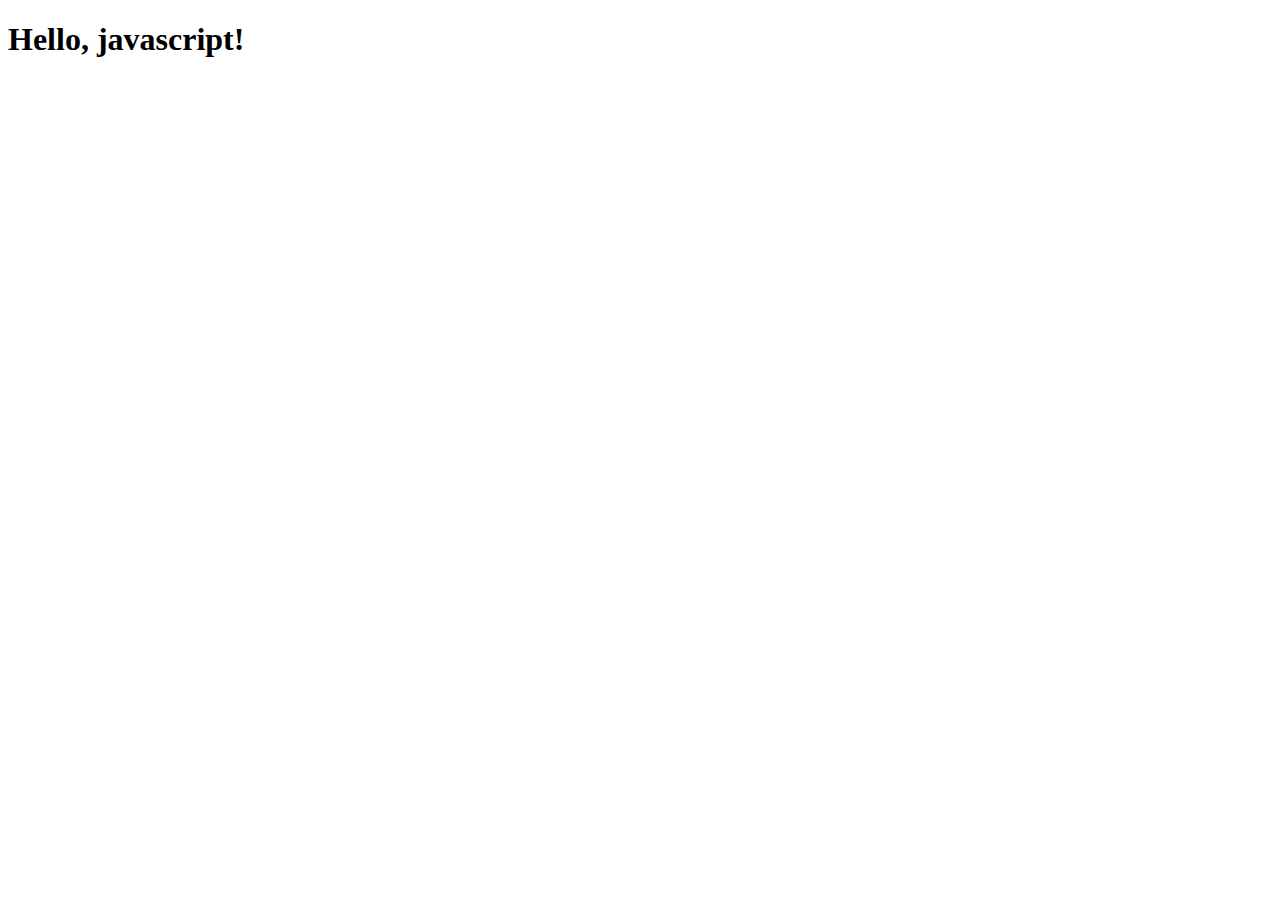
<file: exercises/lecture-11/index.html>
<!DOCTYPE html>
<html lang="en" >

<head>
  
  <meta charset="UTF-8">
  <meta name="viewport" content="width=device-width, initial-scale=1.0">
  <title>lecture 11</title>
  
</head>

<body>
  <h1>Hello, javascript!</h1>
  
  <script type="module" src="js/main.js"></script>
</body>

</html>
</file>
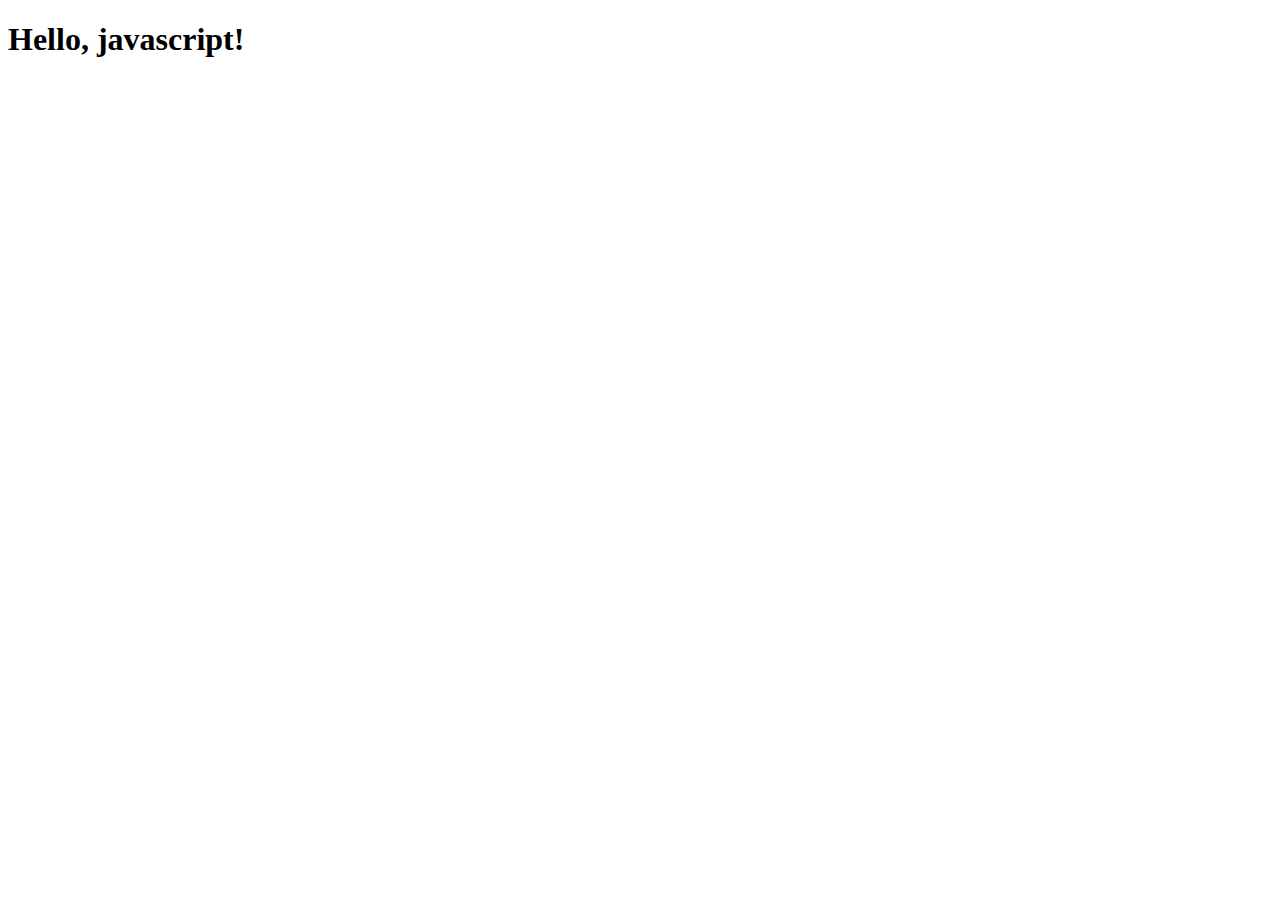
<file: exercises/lecture-12/index.html>
<!DOCTYPE html>
<html lang="en" >

<head>
  
  <meta charset="UTF-8">
  <meta name="viewport" content="width=device-width, initial-scale=1.0">
  <title>lecture 12</title>
  
</head>

<body>
  <h1>Hello, javascript!</h1>
  
  <script type="module" src="js/main.js"></script>
  <!-- до 2 завдання -->
  <!-- <script> 
    function min(a, b) {
      return (a < b) ? a : b;
    }

    console.log(min(2, 5));  // Виведе: 2
    console.log(min(3, -1)); // Виведе: -1
    console.log(min(1, 1));  // Виведе: 1
  </script> -->

</body>

</html>
</file>
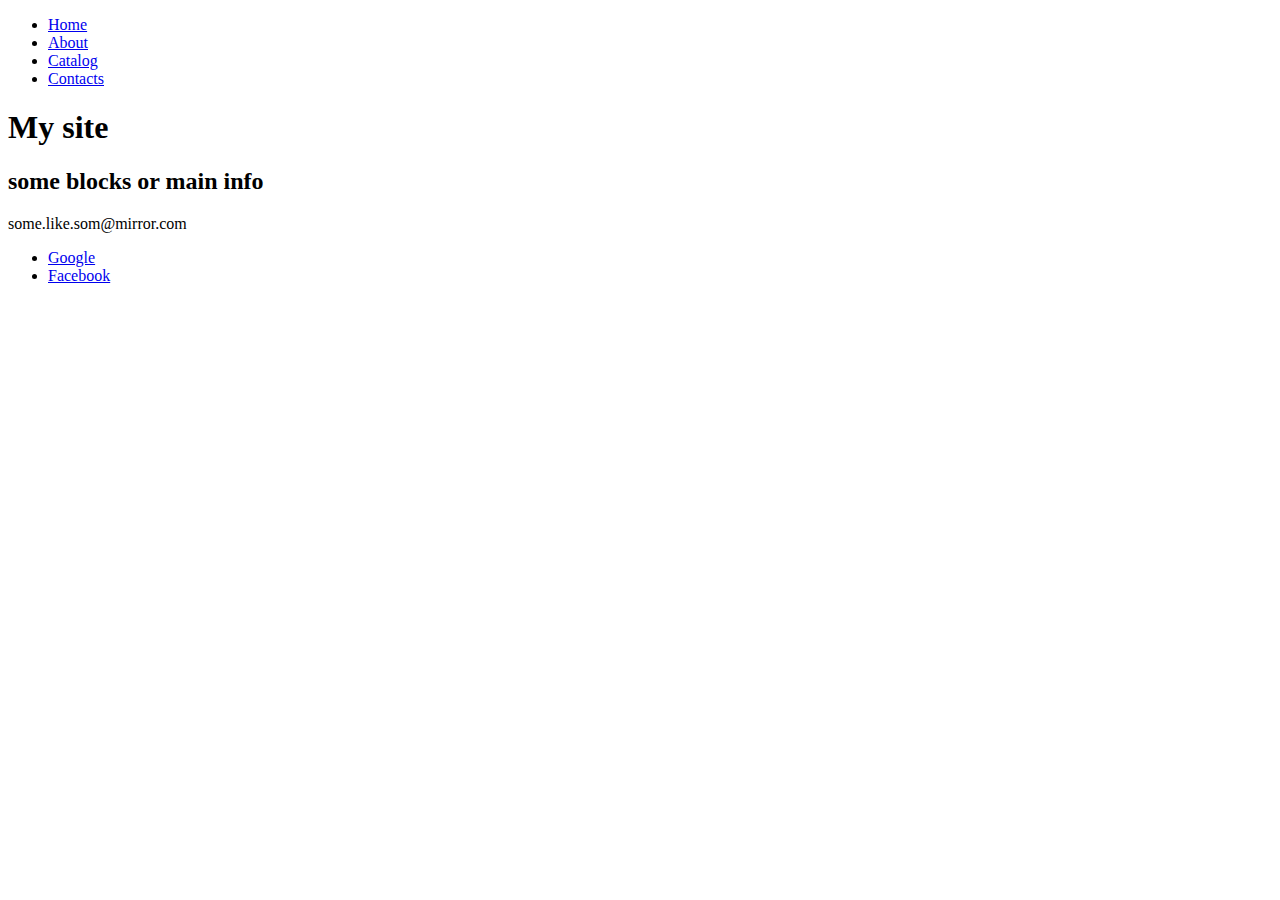
<file: exercises/lecture-02/About.html>
<!DOCTYPE html>
<html lang="en">
<head>
    <meta charset="UTF-8">
    <meta name="viewport" content="width=device-width, initial-scale=1.0">
    <title>About</title>
</head>
<body>
    <div class="container">
        <nav>
            <ul>
                <li><a href="index.html">Home</a></li>
                <li><a href="about.html">About</a></li>
                <li><a href="catalog.html">Catalog</a></li>
                <li><a href="Contacts.html">Contacts</a></li>
            </ul>
        </nav>
        <header>
            <h1>My site</h1>
        </header>
        </div>
        <main>
            <h2>some blocks or main info</h2>
        </main>
        <footer>
            <div>
                <p>some.like.som@mirror.com</p>
                <ul>
                    <li><a href="https://www.google.com" target="_blank" rel="noopener noreferrer">Google</a></li>
                    <li><a href="https://www.facebook.com" target="_blank" rel="noopener noreferrer">Facebook</a></li>
                </ul>
            </div>
        </footer>
    
</body>
</html>
</file>
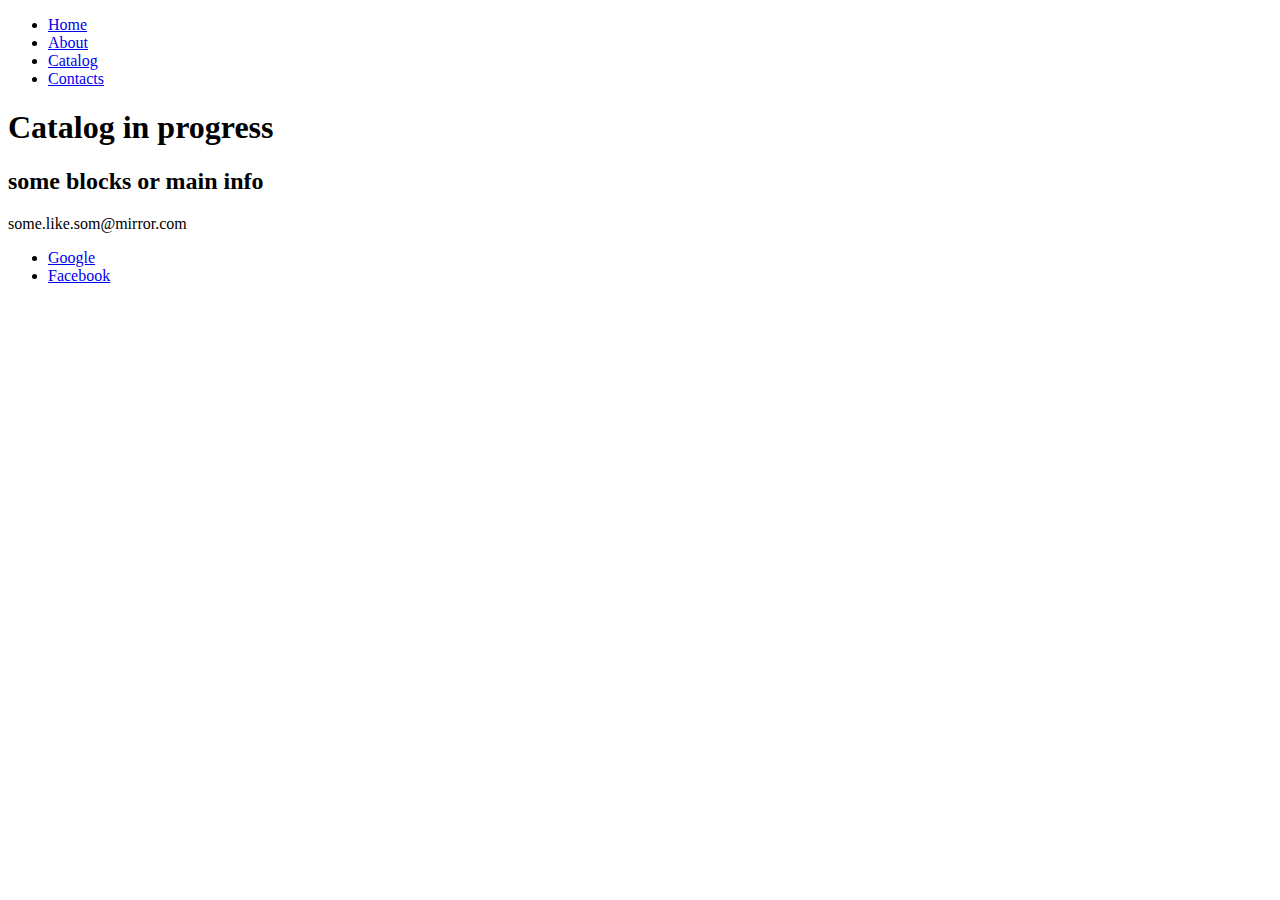
<file: exercises/lecture-02/Catalog.html>
<!DOCTYPE html>
<html lang="en">
<head>
    <meta charset="UTF-8">
    <meta name="viewport" content="width=device-width, initial-scale=1.0">
    <title>About</title>
</head>
<body>
    <div class="container">
        <nav>
            <ul>
                <li><a href="index.html">Home</a></li>
                <li><a href="about.html">About</a></li>
                <li><a href="catalog.html">Catalog</a></li>
                <li><a href="Contacts.html">Contacts</a></li>
            </ul>
        </nav>
        <header>
            <h1>Catalog in progress</h1>
        </header>
        </div>
        <main>
            <h2>some blocks or main info</h2>
        </main>
        <footer>
            <div>
                <p>some.like.som@mirror.com</p>
                <ul>
                    <li><a href="https://www.google.com" target="_blank" rel="noopener noreferrer">Google</a></li>
                    <li><a href="https://www.facebook.com" target="_blank" rel="noopener noreferrer">Facebook</a></li>
                </ul>
            </div>
        </footer>
    
</body>
</html>
</file>
<file: exercises/lecture-03/css/main.css>
/* main.css */

@import url('base.css');

/*root*/



h1 {
    color: var(--accentcolor);
}

a {
    color: var(--accentColorMuted);
}
</file>
<file: exercises/lecture-04/css/main.css>
/* main.css*/
@import url('https://fonts.googleapis.com/css2?family=Roboto:ital,wght@0,100;0,300;0,400;0,500;0,700;0,900;1,100;1,300;1,400;1,500;1,700;1,900&display=swap');
@import url('https://cdnjs.cloudflare.com/ajax/libs/font-awesome/6.0.0-beta3/css/all.min.css');



/* Встановити сірий колір для всіх елементів h1, h2, h3 */
h1, h2, h3 {
    color: grey;
    font-weight: 700;
}

/* Встановити колір #e60202 для елемента з ідентифікатором main */
#main {
    color: #e60202;
}

/* Встановити червоний колір для елемента з класом h2 */
.h2 {
    color: red;
    font-size: 1.3rem;
}

/* Встановити зелений колір для елементів з класом heading */
.heading {
    color: green;
}

body {
    font-family: Roboto, Helvetica, sans-serif;
    font-size: 1rem;

}

h1 {
    font-size: 1.45rem; 
}

div {
    font-size: 1.6em; /* 1.6em = 25.6px, для слова "Outer" */
}

div span span {
    font-size: 2.56em; /* 2.56em = 40.96px, для слова "inner" */
}

strong {
    font-size: 1.6em; /* Встановлюємо розмір шрифту 25.6px */
}

.list-unstyled {
    list-style: none
}
</file>
<file: exercises/lecture-05/css/main.css>
/*main.css*/

.body {
    background: linear-gradient(
        to right, 
        lightgreen 5%, 
        #80c080 17%, 
        #60a060 40%, 
        #408040 85%, 
        darkgreen 95%
    );
}

.negative {
    background: linear-gradient(
        to left,
        lightblue -50%, 
        #66b2ff -10%, 
        #3399ff 0%, 
        #0066cc 100%, 
        darkblue 150%
    );
}

.percents {
    background: linear-gradient(
        to bottom,
        lightgreen 2em, 
        #80c080 4em, 
        #60a060 8em, 
        #408040 16em, 
        #306030 32em, 
        #204020 64em, 
        darkgreen 128em
    );
}

.radial {
    background: 
        
        radial-gradient(ellipse at bottom, orange, transparent),
        radial-gradient(ellipse at top, red, transparent);
}
</file>
<file: exercises/lecture-06/css/main.css>
.box {
    border: 5px solid rebeccapurple;
    background-color: lightgray;
    padding: 40px;
    margin: 40px;
    width: 300px;
    height: 150px;
  }
  
  .box span {
    background-color: pink;
    border: 5px solid black;
    padding: 1em;
    display: inline-block; 
}

  

  .box1 {
    box-sizing: content-box;
  }
  
  
  .box2 {
    box-sizing: border-box;
    border: 5px dashed black;
    margin-top: 20px;
    margin-right: 1em;
    margin-bottom: 40px;
    margin-left: 2em;
    padding: 1em;
  }
  
  .container {
    width: 80%; 
    margin: 50px auto; 
    padding: 20px; 
    border: 5px solid black; 
    background-color: #f5f5f5; 
  }
</file>
<file: exercises/lecture-07/css/main.css>
*{
    box-sizing: border-box;
  }
  
  body {
    margin: 0;
  }
  
  .nav {
    background-color: #333;
    color: white;
    display: flex;
    justify-content: space-between;
    align-items: center; 
    padding: 0 .5rem;
  }
  
  
  .link-list {
    display: flex;
    margin: 0;
    list-style: none;
  }
  
  .link {
    padding: .5rem;
  }
  
  .link:hover {
    background-color: #777;
  }
  
  .link a {
    color: inherit;
    text-decoration: none;
  }
  
  .wrapper, .grow-wrapper {
    display: flex;
    flex-wrap: wrap;
    width: 100%; 
  }
  
  .wrapper, .grow-wrapper {
    display: flex;
    flex-wrap: wrap;
    width: 700px;
    &.grow-wrapper{
        .item-green{
            flex-grow: 1;
        }
        .item-blue{
            flex-grow: 3;
        }
    }
}

  
    .item-blue {
        background-color: blue;
    }
    .item-orange {
        background-color:orange;  
    }
    .item-green {
        background-color:green;
    }
  
    .item {
      color: white;
      flex: 1; 
      margin: 5px;
      text-align: center; 
    }
  
    .flexbox {
      --min: 30ch; /* Базовий мінімальний розмір для елементів */
      display: flex;
      flex-wrap: wrap;
      gap: 1rem;
    }
    
    .card {
      flex: 1 1 var(--min);
      background-color: #f5f5f5;
      padding: 1rem;
      border: 1px solid #ccc;
      box-shadow: 0 2px 5px rgba(0, 0, 0, 0.1);
      border-radius: 5px;
    }
</file>
<file: exercises/lecture-08/css/main.css>
* {
    box-sizing: border-box;
  }
        
  article div:nth-of-type(1) {
      background-color: #c9316b;
  }
  article div:nth-of-type(2) {
      background-color: #c9319e;
  }
article div:nth-of-type(3) {
      background-color: #c231c9;
  }
  article div:nth-of-type(4) {
      background-color: #8f31c9;
  }

  article div:nth-of-type(5) {
      background-color: #5c31c9;
  }

  article div:nth-of-type(6) {
      background-color: #3138c9;
  }

  article div:nth-of-type(7) {
      background-color: #316bc9;
  }

  article div:nth-of-type(8) {
      background-color: #319ec9;
  }

  article div:nth-of-type(9) {
      background-color: #31c9c2;
  }
  
  article div:nth-of-type(10) {
      background-color: #31c98f;
  }
  
  article div:nth-of-type(11) {
      background-color: #31c95c;
  }
  
  article div:nth-of-type(12) {
      background-color: #38c931;
  }
  
  
  .grid1 {
    display: grid;
    grid-template-columns: 15% 60% 25%; 
    gap: 1rem; 
  }


  .grid2 {
    display: grid;
    grid-template-rows: 295px 1fr 270px; 
    gap: 1rem; 
  }

  .grid3 {
    display: grid;
    grid-template-rows: 90px 300px 1fr; 
    grid-template-columns: repeat(4, 1fr); 
    gap: 1rem; 
  }

  .grid4 {
    display: grid;
    grid-template-columns: repeat(4, 1fr); 
    justify-content: center; 
    gap: 1rem; 
  }


  .grid5 {
    display: grid;
    grid-template-columns: repeat(4, 50px); 
    justify-content: end; 
    gap: 1rem; 
  }


  .grid6 {
    display: grid;
    grid-template-columns: repeat(4, 50px); 
    justify-content: space-between; 
  }
  

  .grid7 {
    display: grid;
    grid-template-columns: repeat(4, 50px); 
    justify-content: space-around; 
  }
  
  .grid8 {
    display: grid;
    grid-template-columns: repeat(4, 50px); 
    justify-content: space-evenly; 
  }

  .grid9 {
    display: grid;
    grid-template-columns: repeat(2, 1fr); 
    justify-items: center; 
    align-items: center; 
    gap: 1rem; 
  }

  .grid10 {
    display: grid;
    grid-template-columns: repeat(2, 1fr); 
    justify-items: start; 
    align-items: start; 
    gap: 1rem; 
  }
  
  .grid11 {
    display: grid;
    grid-template-columns: repeat(2, 1fr); 
    justify-items: center; 
    align-items: center; 
    gap: 1rem; 
  }
  
  .grid12 {
    display: grid;
    grid-template-columns: repeat(2, 1fr); 
    row-gap: 1rem; 
  }
  
.grid13 {
  display: grid;
  grid-template-columns: repeat(2, 1fr); 
  gap: 1rem; 
  padding: 1rem; 
}



  article {
    margin: 2vw 0;
  }
              
  article div {
    color: #fff;
    padding: 5vh;
  }
</file>
<file: exercises/lecture-09/css/main.css>
* {
    margin: 0;
    padding: 0;
    box-sizing: border-box;
  }
  
  body {
    color: #000;
    background: #fff;
    font-family: Arial, sans-serif;
    padding: 1em;
  
   
    font-size: clamp(16px, calc(20px + (36 - 20) * ((100vw - 768px) / (1920 - 768))), 48px);
  }
  
  
  .grid-container {
    display: grid;
    grid-gap: 20px;
    grid-template-areas:
      'header'
      'sidebar'
      'main'
      'footer';
  }
  
  .header {
    grid-area: header;
  }
  
  .sidebar {
    grid-area: sidebar;
  }
  
  .main {
    grid-area: main;
  }
  
  .footer {
    grid-area: footer;
  }
  
  
  @media (min-width: 768px) {
    .grid-container {
      grid-template-areas:
        'header header header'
        'sidebar main main'
        'footer footer footer';
      grid-template-columns: 1fr 2fr; 
    }
  }
</file>
<file: exercises/lecture-10/css/main.css>
* {
    margin: 0;
}

body, html {
  height: 100%;
}

.box {
  display: flex;
  align-items: center;
  justify-content: center;
  padding: 2rem;
}

.scale-element {
    background-color: #0074d9;
    height: 20px;
    width: 20px;
    font-size: 1px;
    padding: 1px;
    color: white;
    line-height: 2px;
    
    transform: scale(10);
  }

  
.skew-element {
  display: inline-block;
  background-color: #0074d9;
  height: 100px;
  width: 100px;
  font-size: 1px;
  padding: 1px;
  color: white;
  margin-right: 5px;
  margin-left: 5px;
  animation-direction: alternate;
  opacity: 0.7;

  transform: skew(20deg);
  animation: skew 2s infinite alternate; */
  animation: skew 3s infinite;
}



@keyframes skew {
    0% {

      transform: skewX(-20deg);
    }
    100% {
      transform: skewX(20deg);
    }
  }

.rotate-element {
  display: inline-block;
  background-color: #0074d9;
  height: 100px;
  width: 100px;
  font-size: 1px;
  padding: 1px;
  color: white;
  margin-right: 5px;
  margin-left: 5px;
  opacity: 0.7;

  transform: rotate(30deg);
  animation: roll 3s infinite;

}

@keyframes roll {
    0% {
      transform: rotate(0deg);
    }
    100% {
      transform: rotate(360deg);
    }
  }

.square {
  height: 100px;
  width: 100px;
  background-color: #3d9970;
  display: flex;
  text-align: center;
  justify-content: center;
  align-content: center;
  color: white;
  padding: 5px;

  animation-direction: alternate;
  animation: shimmy 3s infinite alternate;
  animation: shimmy 3s infinite;


}


@keyframes shimmy {
    0% {
      transform: translate(0, 0);
    }
    100% {
      transform: translate(20px, 50px);
    }
  }
</file>
